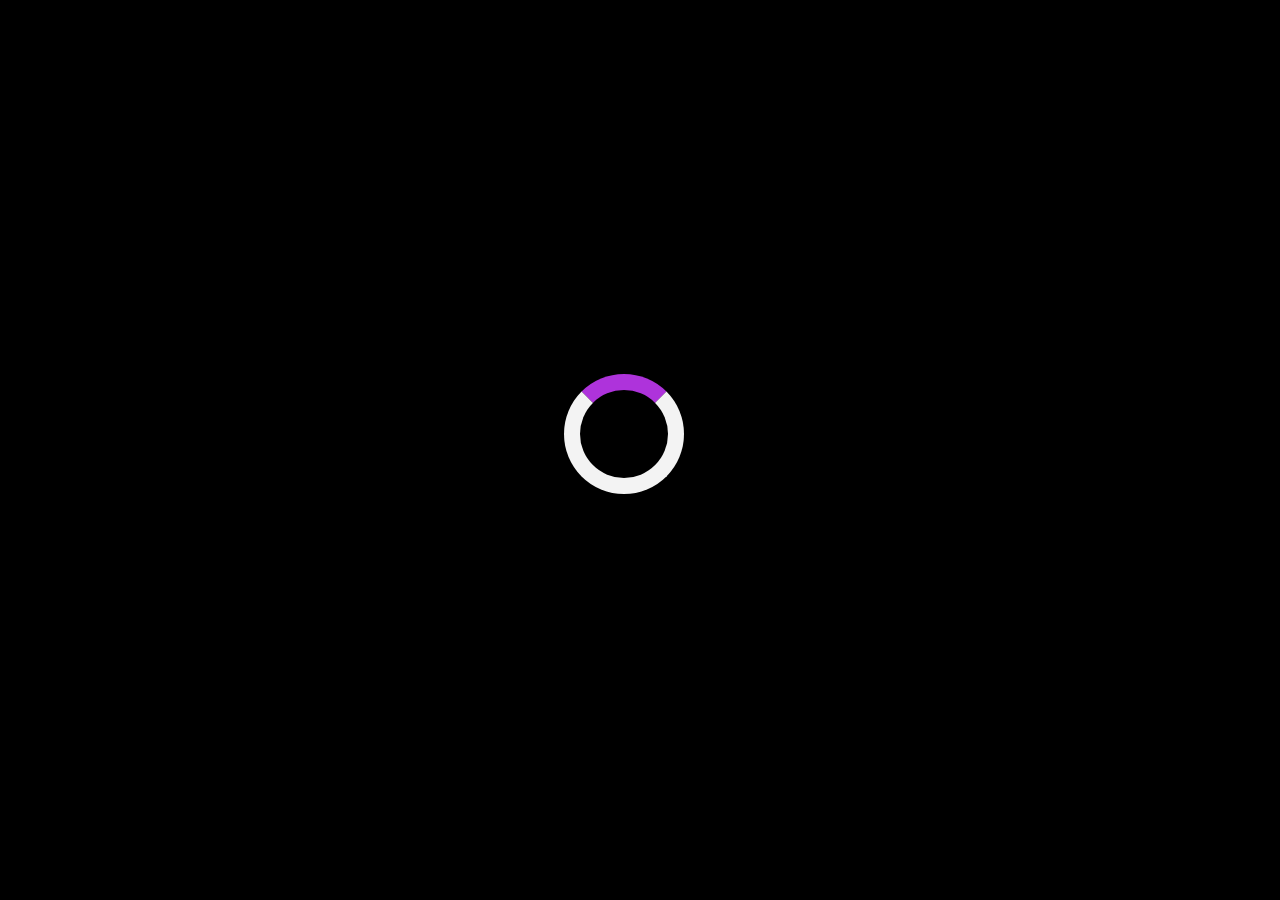
<file: index.html>
<!DOCTYPE html>
<html>

<head>
  <meta charset="utf-8">
  <title>Disaster Relief</title>
  <link href="style.css" rel="stylesheet" type="text/css" />
  <link rel="icon" href="img_assets/logo.png" type="image/icon type">
  <meta name="description" content="Disaster Relief">
  <meta name="keywords" content="Disaster Relief">
  <meta name="viewport" content="width=device-width, initial-scale=1.0">
  <meta name="theme-color" content="#000000">
</head>

<body onload="myFunction()">
  <script src="script.js"></script>
  <div id="loader"></div>
  <div style="display:none;" id="html" class="animate-bottom">
    <header>
      <div id="myNav" class="overlay">
        <a href="javascript:void(0)" class="closebtn" onclick="closeNav()">&times;</a>
        <div class="overlay-content">
          <img src="img_assets/ecall.png" alt="Emergency Call" width="150" height="150">
          <h2 onclick="calpol()">Police - 100</h2>
          <h2 onclick="calfire()">Fire - 101</h2>
          <h2 onclick="calamb()">Ambulance - 102</h2>
          <h2 onclick="caldcu()">Disaster Control Unit - 108</h2>
        </div>
      </div>
      <div class="logo">
        <img src="img_assets/logo.png" width="60" height="60">
      </div>
      <div class="header">
        <h1><span>Disaster Relief !</span></h1>
      </div>
      <span class="nav" style="font-size:30px;cursor:pointer" onclick="openNav()"><img
          src="img_assets/emergencylogo.png" alt="Emergency" width="50" height="50"></span>
    </header>
    <main>
      <div class="image_holder">
      </div>
      <section class="main" style="margin-top: -20px;">
        <button class="open_map" style="float:right" onclick="openmap()"> <img src="img_assets/loca.webp" alt="Location" width="20" height="20" title="Your current location"></button>
        <h2>Relief Cards:</h2>
        
        <div class="emergency_holder">
          <div class="emergency_card" id="flood" onclick="flood()">
            <h2>Flood</h2>
          </div>
          <div class="emergency_card" id="earthq" onclick="earthq()">
            <h2>Earthquake</h2>
          </div>
          <div class="emergency_card" id="tsunami" onclick="tsunami()">
            <h2>Tsunami</h2>
          </div>
          <div class="emergency_card" id="wildfire" onclick="wildfire()">
            <h2>Wildfire</h2>
          </div>
          <div class="emergency_card" id="hurricane" onclick="hurricane()">
            <h2>Hurricane</h2>
          </div>
          <div class="emergency_card" id="drought" onclick="drought()">
            <h2>Drought</h2>
          </div>
          <div class="emergency_card" id="tornado" onclick="tornado()">
            <h2>Tornado</h2>
          </div>
          <div class="emergency_card" id="volcano" onclick="volcano()">
            <h2>Volcano</h2>
          </div>
          <div class="emergency_card" id="accidents" onclick="accidents()">
            <h2>Accidents</h2>
          </div>
          <div class="emergency_card" id="fire" onclick="fire()">
            <h2>Fire</h2>
          </div>
          <div class="emergency_card" id="terrorist_atk" onclick="terrorist_atk()">
            <h2>Terrorist Attack</h2>
          </div>
          <div class="emergency_card" id="landslides" onclick="landslides()">
            <h2>Landslides</h2>
          </div>
        </div>
        <div class="pandemic_card" id="pandemic" onclick="pandemic()">
          <h2>Pandemic</h2>
        </div>
      </section>
    </main>
    <footer>
      <div class="footer">
        <p>&copy; 2024 <a href="https://kirannandi896.github.io/mydetails/portfolio.html">Kiran Nandi</a> - GDSC Nirman 2.0 Project</p>
      </div>
    </footer>
  </div>
</body>

</html>
</file>
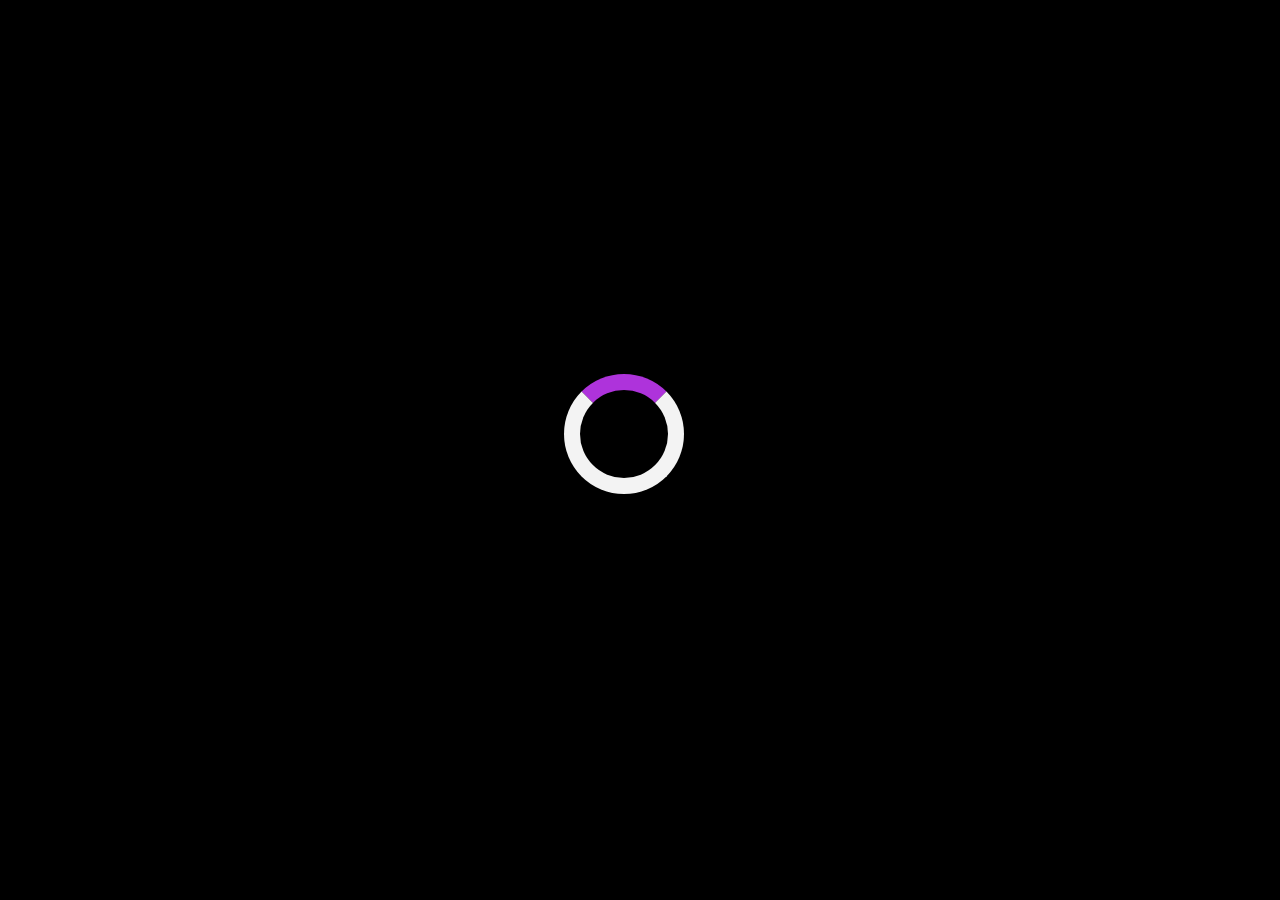
<file: accidents/accidents.html>
<!DOCTYPE html>
<html lang="en">

<head>
  <meta charset="utf-8">
  <link rel="icon" href="../img_assets/logo.png" type="image/icon type">
  <meta name="description" content="Disaster Relief">
  <meta name="keywords" content="Disaster Relief">
  <meta name="viewport" content="width=device-width, initial-scale=1.0">
  <meta name="theme-color" content="#000000">
  <link href="../style.css" rel="stylesheet" type="text/css" />
  <link href="accidents.css" rel="stylesheet" type="text/css" />
  <title>Accidents</title>
</head>

<body onload="myFunction()">
  <script src="../script.js"></script>
  <div id="loader"></div>
  <div style="display:none;" id="html" class="animate-bottom">
    <header>
      <div id="myNav" class="overlay">
        <a href="javascript:void(0)" class="closebtn" onclick="closeNav()">&times;</a>
        <div class="overlay-content">
          <img src="../img_assets/ecall.png" alt="Emergency Call" width="150" height="150">
          <h2 onclick="calpol()">Police - 100</h2>
          <h2 onclick="calfire()">Fire - 101</h2>
          <h2 onclick="calamb()">Ambulance - 102</h2>
          <h2 onclick="caldcu()">Disaster Control Unit - 108</h2>
        </div>
      </div>
      <div class="back">
        <img src="../img_assets/back.png" alt="Back" width="50" height="50" onclick="history.back()"
          style="float:left;cursor:pointer;filter:invert(1)">
      </div>
      <div class="header">
        <h1><span>Accidents!</span></h1>
      </div>
      <span class="nav" style="font-size:30px;cursor:pointer" onclick="openNav()"><img
          src="../img_assets/emergencylogo.png" alt="Emergency" width="50" height="50"></span>
    </header>
    <main>
      <div class="image_holder">
      </div>
      <section class="main">

        <!-- Add Content here-------------------------------------- -->

        <h1>Road Accident Preparedness Guide: Be Ready to React!</h1>

        <div class="emergency-banner">
          <h2>Stay Alert! Be Prepared to Respond to Road Accidents.</h2>
          <p>Knowing what to do in case of a road accident can make a big difference. This guide helps you be prepared
            to react safely and effectively.</p>
        </div>

        <h2>Before You Drive</h2>
        <ul>
          <li><b>Vehicle Maintenance:</b> Ensure your vehicle is in good working condition with regular maintenance. Check
            tire pressure, fluid levels, brakes, and lights.</li>
          <li><b>Seatbelts and Car Seats:</b> Always wear your seatbelt and ensure all passengers are buckled up. Use
            appropriate car seats for children.</li>
          <li><b>Be Alert:</b> Avoid distractions while driving. Put your phone away and avoid eating or drinking.</li>
          <li><b>Plan Your Route:</b> Choose familiar routes if possible and be aware of potential hazards like
            construction zones or bad weather.</li>
          <li><b>Emergency Kit:</b> Keep a basic emergency kit in your car with a first-aid kit, flashlight, jumper cables,
            non-perishable snacks, and bottled water.</li>
        </ul>

        <h2>If You Witness an Accident</h2>
        <ul>
          <li><b>Pull Over Safely:</b> If safe to do so, pull over to the side of the road, turn on your hazard lights, and
            maintain a safe distance from the accident scene.</li>
          <li><b>Check for Injuries:</b> Check on the people involved in the accident and see if anyone needs immediate
            medical attention.</li>
          <li><b>Call Emergency Services:</b> Call 911 or your local emergency number immediately. Provide details about
            the location and nature of the accident.</li>
          <li><b>Secure the Scene:</b> If possible, turn off hazard lights of vehicles involved to prevent further
            accidents. Use flares or reflective triangles (if available) to warn oncoming traffic.</li>
          <li><b>Do Not Move Injured People:</b> Unless they are in immediate danger, do not attempt to move seriously
            injured people. Wait for medical professionals to arrive.</li>
          <li><b>Cooperate with Authorities:</b> Provide your information to emergency responders and cooperate with their
            instructions.</li>
        </ul>
        <h2>After You Drive</h2>
        <ul>
          <li><b>Check for Injuries:</b> Check for injuries and seek medical attention if necessary.</li>
          <li><b>Check for Damage:</b> Assess the damage to your vehicle and prepare for any repairs or repairs needed.
          </li>
          <li><b>Call Emergency Services:</b> Call 911 or your local emergency number if you are in a vehicle and need
            immediate assistance.</li>
          <li><b>Secure the Scene:</b> Turn off hazard lights of vehicles involved to prevent further accidents. Use flares
            or reflective triangles (if available) to warn oncoming traffic.</li>
          <li><b>Do Not Move Injured People:</b> Unless they are in immediate danger, do not attempt to move seriously
            injured people. Wait for medical professionals to arrive.</li>
          <li><b>Cooperate with Authorities:</b> Provide your information to emergency responders and cooperate with their
            instructions.</li>
        </ul>
        <h2>Additional Resources</h2>
        <div class="resources">
          <p>For more information and resources, please visit:</p>
          <ul>
            <li><a
                href="https://www.roadsafety.org.uk/road-safety/road-accidents/road-accident-safety/road-accident-preparedness/">Road
                Safety UK</a> - UK Road Safety</li>
            <li><a
                href="https://www.roadsafety.org.uk/road-safety/road-accidents/road-accident-safety/road-accident-preparedness/">Road
                Safety UK</a> - UK Road Safety</li>
            <li><a
                href="https://www.roadsafety.org.uk/road-safety/road-accidents/road-accident-safety/road-accident-preparedness/">Road
                Safety UK</a> - UK Road Safety</li>
          </ul>
        </div>

      </section>
    </main>
    <footer>
      <div class="footer">
        <p>&copy; 2024 <a href="https://kirannandi896.github.io/mydetails/portfolio.html">Kiran Nandi</a> - GDSC Nirman 2.0 Project</p>
      </div>
    </footer>
  </div>
</body>

</html>
</file>
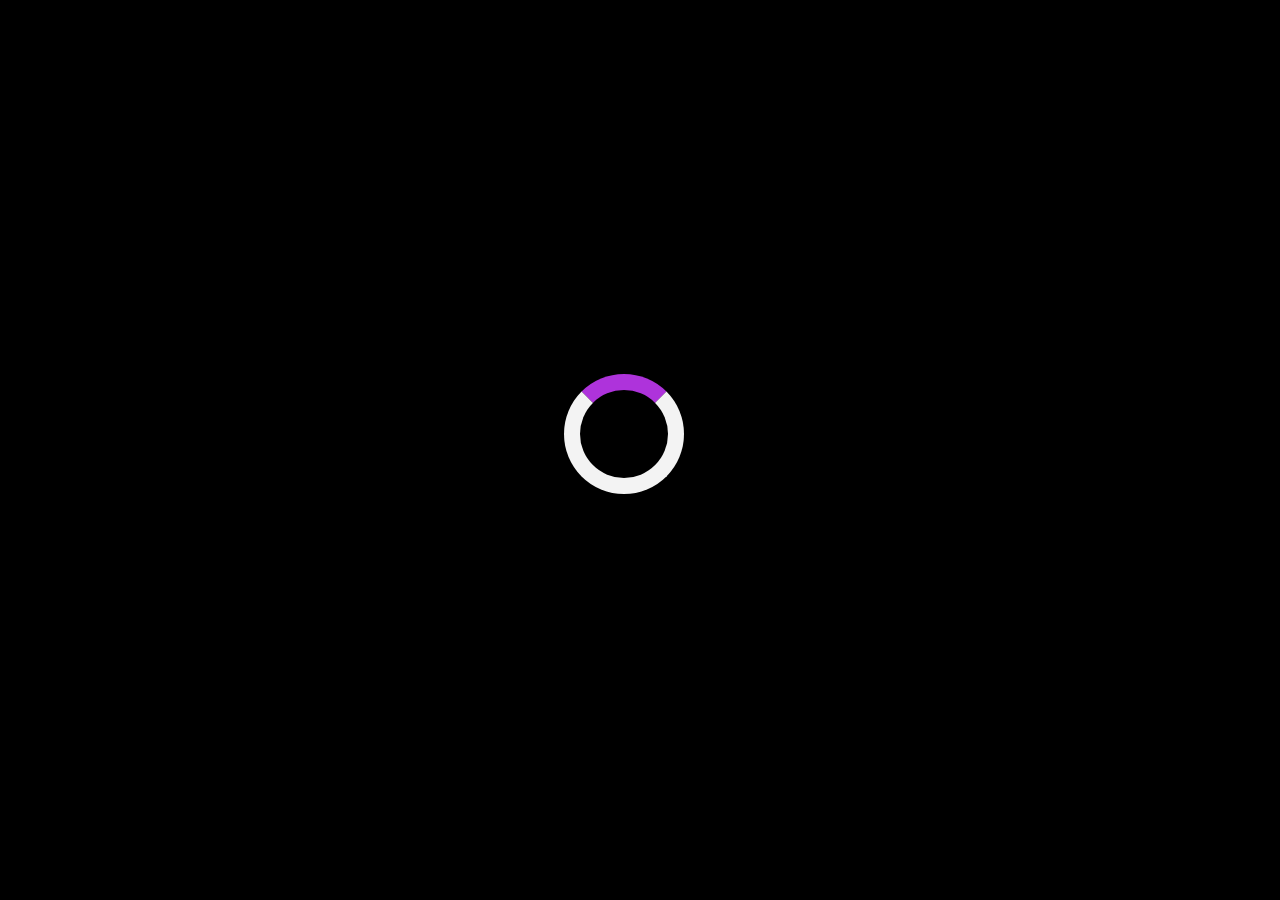
<file: drought/drought.html>
<!DOCTYPE html>
<html lang="en">

<head>
  <meta charset="utf-8">
  <link rel="icon" href="../img_assets/logo.png" type="image/icon type">
  <meta name="description" content="Disaster Relief">
  <meta name="keywords" content="Disaster Relief">
  <meta name="viewport" content="width=device-width, initial-scale=1.0">
  <meta name="theme-color" content="#000000">
  <link href="../style.css" rel="stylesheet" type="text/css" />
  <link href="drought.css" rel="stylesheet" type="text/css" />
  <title>Drought</title>
</head>

<body onload="myFunction()">
  <script src="../script.js"></script>
  <div id="loader"></div>
  <div style="display:none;" id="html" class="animate-bottom">
    <header>
      <div id="myNav" class="overlay">
        <a href="javascript:void(0)" class="closebtn" onclick="closeNav()">&times;</a>
        <div class="overlay-content">
          <img src="../img_assets/ecall.png" alt="Emergency Call" width="150" height="150">
          <h2 onclick="calpol()">Police - 100</h2>
          <h2 onclick="calfire()">Fire - 101</h2>
          <h2 onclick="calamb()">Ambulance - 102</h2>
          <h2 onclick="caldcu()">Disaster Control Unit - 108</h2>
        </div>
      </div>
      <div class="back">
        <img src="../img_assets/back.png" alt="Back" width="50" height="50" onclick="history.back()"
          style="float:left;cursor:pointer;filter:invert(1)">
      </div>
      <div class="header">
        <h1><span>Drought!</span></h1>
      </div>
      <span class="nav" style="font-size:30px;cursor:pointer" onclick="openNav()"><img
          src="../img_assets/emergencylogo.png" alt="Emergency" width="50" height="50"></span>
    </header>
    <main>
      <div class="image_holder">
      </div>
      <section class="main">

        <!-- Add Content here-------------------------------------- -->

        <h1>Drought Preparedness Guide</h1>

        <div class="emergency-banner">
          <h2>Conserve Water! Drought Conditions in Effect.</h2>
          <p>Take steps now to reduce your water use and help mitigate the effects of drought.</p>
        </div>

        <h2>Water Conservation Tips</h2>
        <ul class="checklist">
          <li><b>Fix leaky faucets and toilets:</b> Even a small leak can waste gallons of water over time.</li>
          <li><b>Shorten showers:</b> Aim for shorter showers to reduce water usage.</li>
          <li>Turn off the faucet while brushing your teeth or shaving.</li>
          <li>Only run washing machines and dishwashers when they are full.</li>
          <li>Water your lawn and plants only when necessary, and early in the morning or evening to minimize
            evaporation.</li>
          <li><b>Use a broom instead of a hose to clean driveways and sidewalks.</b></li>
          <li><b>Install low-flow showerheads and faucet aerators to reduce water usage.</b></li>
          <li><b>Consider collecting rainwater for watering plants.</b></li>
        </ul>

        <h2>Additional Tips</h2>
        <ul class="checklist">
          <li><b>Be informed:</b> Stay updated on local water restrictions and drought conditions.</li>
          <li><b>Spread awareness:</b> Encourage your family, friends, and neighbors to conserve water.</li>
          <li><b>Consider drought-resistant landscaping:</b> Choose plants that require less water.</li>
          <li><b>Mulch your plants:</b> Mulch helps retain moisture in the soil.</li>
        </ul>

        <h2>Important Information</h2>
        <ul>
          <li>Droughts can have a significant impact on agriculture, water supplies, and ecosystems.</li>
          <li>Conserving water now can help mitigate the effects of drought and ensure a sustainable water supply for
            the future.</li>
        </ul>

        <h2>Additional Resources</h2>
        <div class="resources">
          <p>For more information and resources, please visit:</p>
          <ul>
            <li><a href="https://www.epa.gov/waterpolicy/drought">EPA: Drought</a></li>
            <li><a href="https://www.epa.gov/waterpolicy/drought-prevention">EPA: Drought Prevention</a></li>
            <li><a href="https://www.epa.gov/waterpolicy/drought-mitigation">EPA: Drought Mitigation</a></li>
            <li><a href="https://www.epa.gov/waterpolicy/drought-response">EPA: Drought Response</a></li>
          </ul>
        </div>

      </section>
    </main>
    <footer>
      <div class="footer">
        <p>&copy; 2024 <a href="https://kirannandi896.github.io/mydetails/portfolio.html">Kiran Nandi</a> - GDSC Nirman 2.0 Project</p>
      </div>
    </footer>
  </div>
</body>

</html>
</file>
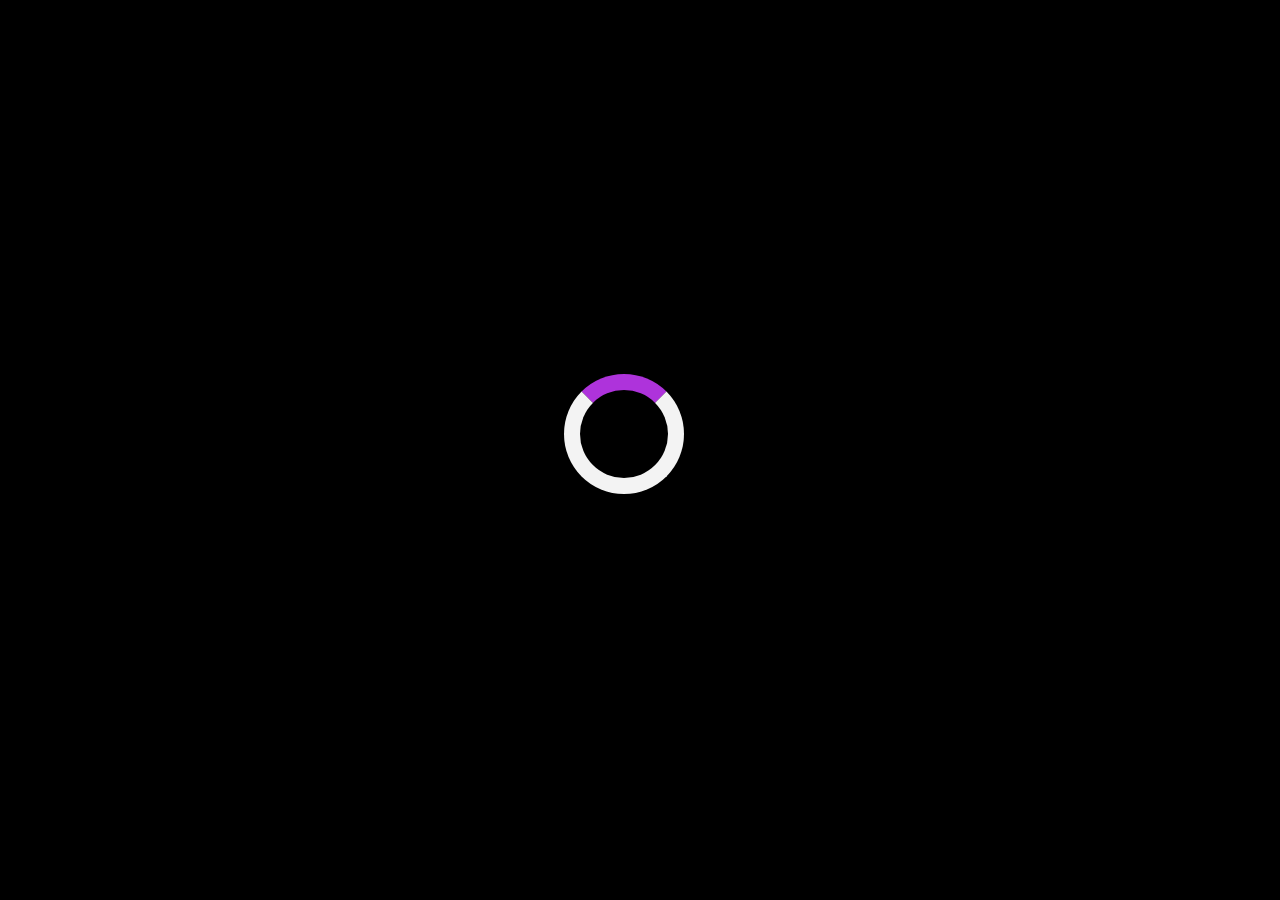
<file: earthq/earthq.html>
<!DOCTYPE html>
<html lang="en">

<head>
  <meta charset="utf-8">
  <link rel="icon" href="../img_assets/logo.png" type="image/icon type">
  <meta name="description" content="Disaster Relief">
  <meta name="keywords" content="Disaster Relief">
  <meta name="viewport" content="width=device-width, initial-scale=1.0">
  <meta name="theme-color" content="#000000">
  <link href="../style.css" rel="stylesheet" type="text/css" />
  <link href="earthq.css" rel="stylesheet" type="text/css" />
  <title>Earthquake</title>
</head>

<body onload="myFunction()">
  <script src="../script.js"></script>
  <div id="loader"></div>
  <div style="display:none;" id="html" class="animate-bottom">
    <header>
      <div id="myNav" class="overlay">
        <a href="javascript:void(0)" class="closebtn" onclick="closeNav()">&times;</a>
        <div class="overlay-content">
          <img src="../img_assets/ecall.png" alt="Emergency Call" width="150" height="150">
          <h2 onclick="calpol()">Police - 100</h2>
          <h2 onclick="calfire()">Fire - 101</h2>
          <h2 onclick="calamb()">Ambulance - 102</h2>
          <h2 onclick="caldcu()">Disaster Control Unit - 108</h2>
        </div>
      </div>
      <div class="back">
        <img src="../img_assets/back.png" alt="Back" width="50" height="50" onclick="history.back()"
          style="float:left;cursor:pointer;filter:invert(1)">
      </div>
      <div class="header">
        <h1><span>Earthquake!</span></h1>
      </div>
      <span class="nav" style="font-size:30px;cursor:pointer" onclick="openNav()"><img
          src="../img_assets/emergencylogo.png" alt="Emergency" width="50" height="50"></span>
    </header>
    <main>
      <div class="image_holder">
      </div>
      <section class="main">

        <!-- Add Content here-------------------------------------- -->
        <h1>Earthquake Preparedness Guide</h1>

        <div class="emergency-banner">
          <h2>Be Prepared! Earthquakes Can Happen Anytime.</h2>
          <p>Take steps now to protect yourself and your loved ones during an earthquake.</p>
        </div>

        <h2>Before an Earthquake</h2>
        <ul class="checklist">
          <li><b>Create a Home Earthquake Plan:</b> Discuss earthquake safety procedures with your family and practice
            dropping, covering, and holding on.</li>
          <li><b>Secure Heavy Objects:</b> Anchor furniture, bookcases, and other heavy objects to walls to prevent them
            from falling.</li>
          <li><b>Assemble an Emergency Kit:</b> Prepare a kit with essentials like food, water, first-aid supplies,
            flashlight, and radio. Consider including a whistle to signal for help and a dust mask for dust after the
            earthquake.</li>
          <li><b>Identify Safe Zones:</b> Locate safe areas under sturdy furniture or doorways away from windows and
            hanging objects.</li>
          <li><b>Learn to Shut Off Utilities:</b> Know how to turn off gas, water, and electricity in case of damage.
          </li>
        </ul>

        <h2>During an Earthquake</h2>
        <ul class="checklist">
          <li><b>Drop, Cover, and Hold On:</b> If you feel the ground shaking, drop to the ground immediately, take
            cover under a sturdy object, and hold on until the shaking stops.</li>
          <li><b>Stay Indoors:</b> If you are indoors, stay inside and stay away from windows and outside walls.</li>
          <li><b>Move Away from Furniture:</b> If you are unable to get under something sturdy, move away from furniture
            that could fall on you.</li>
          <li><b>Do Not Use Elevators:</b> Take stairs if possible, elevators may not function during or after an
            earthquake.</li>
        </ul>

        <h2>After an Earthquake</h2>
        <ul class="checklist">
          <li><b>Check for Injuries:</b> Attend to yourself and others who may be injured.</li>
          <li><b>Be Aware of Aftershocks:</b> Expect aftershocks, which can be smaller earthquakes that follow the main
            quake.</li>
          <li><b>Listen to Authorities:</b> Follow instructions from emergency personnel and stay informed about the
            situation.</li>
          <li><b>Check for Damage:</b> Assess the damage to your home and surroundings. Do not enter a building if you
            are unsure of the damage.</li>
          <li><b>Call for Help:</b> If you are in a building, call for help immediately.</li>
        </ul>
        <h2>Additional Resources</h2>
        <div class="resources">
          <p>For more information and resources, please visit:</p>
          <ul>
            <li><a href="https://www.usgs.gov/programs/earthquake-hazards/earthquake-safety-preparedness">USGS
                Earthquake Safety Preparedness</a> - U.S. Geological Survey</li>
            <li><a
                href="https://www.redcross.org/get-help/how-to-prepare-for-an-earthquake/earthquake-safety-preparedness.html">Red
                Cross Earthquake Safety Preparedness</a> - Red Cross</li>
            <li><a
                href="https://www.seismology.org/seismology/seismology-basics/earthquake-safety-preparedness.html">Seismology
                Earthquake Safety Preparedness</a> - Seismology</li>
          </ul>
        </div>

      </section>
    </main>
    <footer>
      <div class="footer">
        <p>&copy; 2024 <a href="https://kirannandi896.github.io/mydetails/portfolio.html">Kiran Nandi</a> - GDSC Nirman 2.0 Project</p>
      </div>
    </footer>
  </div>
</body>

</html>
</file>
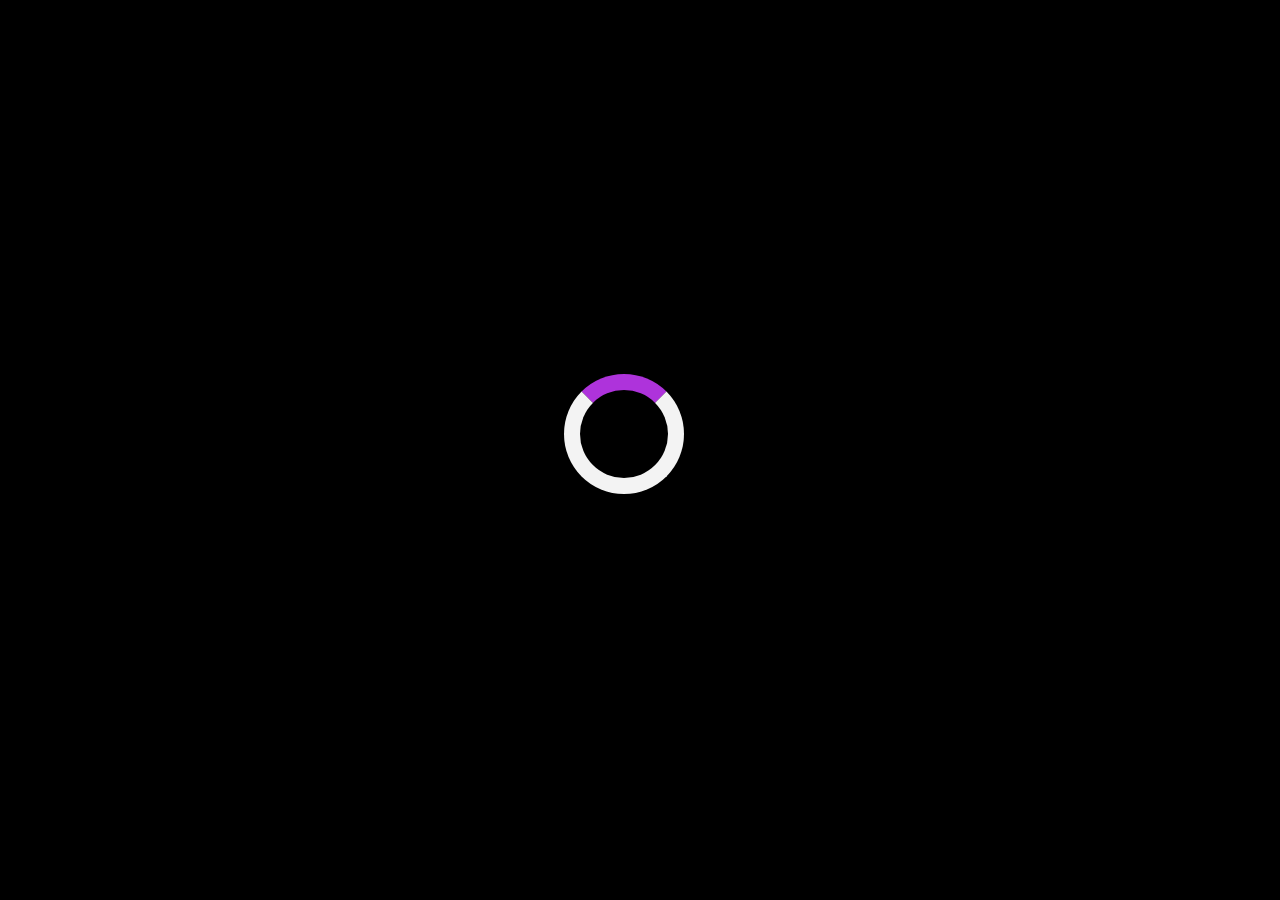
<file: fire/fire.html>
<!DOCTYPE html>
<html lang="en">

<head>
  <meta charset="utf-8">
  <link rel="icon" href="../img_assets/logo.png" type="image/icon type">
  <meta name="description" content="Disaster Relief">
  <meta name="keywords" content="Disaster Relief">
  <meta name="viewport" content="width=device-width, initial-scale=1.0">
  <meta name="theme-color" content="#000000">
  <link href="../style.css" rel="stylesheet" type="text/css" />
  <link href="fire.css" rel="stylesheet" type="text/css" />
  <title>Fire</title>
</head>

<body onload="myFunction()">
  <script src="../script.js"></script>
  <div id="loader"></div>
  <div style="display:none;" id="html" class="animate-bottom">
    <header>
      <div id="myNav" class="overlay">
        <a href="javascript:void(0)" class="closebtn" onclick="closeNav()">&times;</a>
        <div class="overlay-content">
          <img src="../img_assets/ecall.png" alt="Emergency Call" width="150" height="150">
          <h2 onclick="calpol()">Police - 100</h2>
          <h2 onclick="calfire()">Fire - 101</h2>
          <h2 onclick="calamb()">Ambulance - 102</h2>
          <h2 onclick="caldcu()">Disaster Control Unit - 108</h2>
        </div>
      </div>
      <div class="back">
        <img src="../img_assets/back.png" alt="Back" width="50" height="50" onclick="history.back()"
          style="float:left;cursor:pointer;filter:invert(1)">
      </div>
      <div class="header">
        <h1><span>Fire!</span></h1>
      </div>
      <span class="nav" style="font-size:30px;cursor:pointer" onclick="openNav()"><img
          src="../img_assets/emergencylogo.png" alt="Emergency" width="50" height="50"></span>
    </header>
    <main>
      <div class="image_holder">
      </div>
      <section class="main">

        <!-- Add Content here-------------------------------------- -->

        <h1>Fire Safety and Preparedness Guide: Be Ready to React!</h1>

        <div class="emergency-banner">
          <h2>Know Your Risks! Be Prepared for a Fir</b></h2>
          <p>A fire can happen quickly. This guide helps you be prepared to prevent fires and react safely if one
            occurs.
          </p>
        </div>

        <h2>Fire Prevention Tips</h2>
        <ul>
          <li><b>Smoke Alarms:</b> Install smoke alarms on every level of your home and outside sleeping areas. Test them
            monthly and replace batteries annually.</li>
          <li><b>Fire Escape Plan:</b> Develop a fire escape plan with your family and practice it regularly. Identify two
            escape routes from each room.</li>
          <li><b>Cooking Safety:</b> Stay in the kitchen while cooking and never leave unattended food on the stove. Clean
            grease spills immediately.</li>
          <li><b>Electrical Safety:</b> Avoid overloading electrical outlets and use surge protectors for electronics.
            Don't
            leave phone chargers plugged in for extended periods.</li>
          <li><b>Flammable Materials:</b> Store flammable liquids and chemicals safely away from heat sources. Keep
            flammable
            materials like matches and lighters out of reach of children.</li>
          <li><b>Heating Safety:</b> Have your heating system inspected and serviced regularly. Keep flammable materials
            away
            from heaters and fireplaces.</li>
        </ul>

        <h2>In Case of Fire</h2>
        <ul>
          <li><b>Activate the Alarm:</b> If the smoke alarm sounds, evacuate immediately. Don't waste time investigating.
          </li>
          <li><b>Get Out Safely:</b> Follow your pre-planned escape route. Feel doors before opening them. If hot, use your
            alternate escape route.</li>
          <li><b>Close Doors Behind You:</b> Close doors behind you as you evacuate to slow the spread of fire and smoke.
          </li>
          <li><b>Meet at Designated Location:</b> Once outside, meet at your designated meeting place away from the burning
            building.</li>
          <li><b>Call 911:</b> Once everyone is safely out, call 911 or your local emergency number from a safe location.
          </li>
          <li><b>Never Re-enter a Burning Building:</b> Do not go back inside for any reason. Wait for firefighters to
            arrive.</li>
        </ul>

        <h2>Additional Resources</h2>
        <div class="resources">
          <p>For more information and resources, please visit:</p>
          <ul>
            <li><a style="color:orangered" href="https://www.fire.ca.gov/emergency/fire-safety-and-preparedness-guide"
                target="_blank">Fire
                Safety and Preparedness Guide</a></li>
          </ul>
        </div>
      </section>
    </main>
    <footer>
      <div class="footer">
        <p>&copy; 2024 <a href="https://kirannandi896.github.io/mydetails/portfolio.html">Kiran Nandi</a> - GDSC Nirman 2.0 Project</p>
      </div>
    </footer>
  </div>
</body>

</html>
</file>
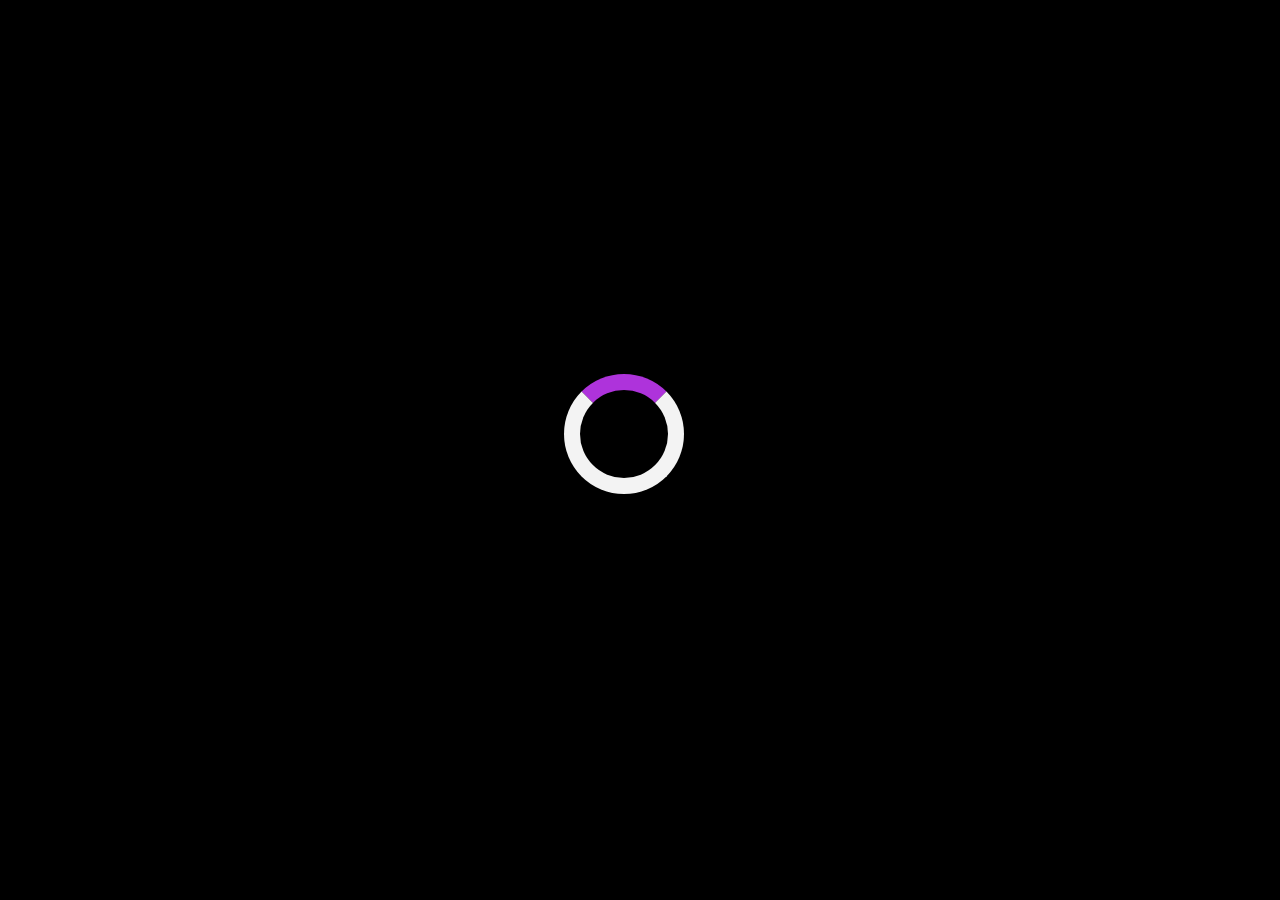
<file: flood/flood.html>
<!DOCTYPE html>
<html lang="en">

<head>
  <meta charset="utf-8">
  <link rel="icon" href="../img_assets/logo.png" type="image/icon type">
  <meta name="description" content="Disaster Relief">
  <meta name="keywords" content="Disaster Relief">
  <meta name="viewport" content="width=device-width, initial-scale=1.0">
  <meta name="theme-color" content="#000000">
  <link href="../style.css" rel="stylesheet" type="text/css" />
  <link href="flood.css" rel="stylesheet" type="text/css" />
  <title>Flood</title>
</head>

<body onload="myFunction()">
  <script src="../script.js"></script>
  <div id="loader"></div>
  <div style="display:none;" id="html" class="animate-bottom">
    <header>
      <div id="myNav" class="overlay">
        <a href="javascript:void(0)" class="closebtn" onclick="closeNav()">&times;</a>
        <div class="overlay-content">
          <img src="../img_assets/ecall.png" alt="Emergency Call" width="150" height="150">
          <h2 onclick="calpol()">Police - 100</h2>
          <h2 onclick="calfire()">Fire - 101</h2>
          <h2 onclick="calamb()">Ambulance - 102</h2>
          <h2 onclick="caldcu()">Disaster Control Unit - 108</h2>
        </div>
      </div>
      <div class="back">
        <img src="../img_assets/back.png" alt="Back" width="50" height="50" onclick="history.back()"
          style="float:left;cursor:pointer;filter:invert(1)">
      </div>
      <div class="header">
        <h1><span>Flood!</span></h1>
      </div>
      <span class="nav" style="font-size:30px;cursor:pointer" onclick="openNav()"><img
          src="../img_assets/emergencylogo.png" alt="Emergency" width="50" height="50"></span>
    </header>
    <main>
      <div class="image_holder">
      </div>
      <section class="main">
        <h1>Flood Evacuation Guide</h1>

        <div class="emergency-banner">
          <h2>Attention! Flood Warning in Effect!</h2>
          <p>Please follow these guidelines to ensure your safety during the evacuation.</p>
        </div>

        <h2>What to Take With You</h2>
        <ul class="checklist">
          <li><b>Essentials:</b>
            <ul>
              <li>Identification documents (ID, passport, etc.)</li>
              <li>Medications (enough for at least 3 days)</li>
              <li>Cash and credit cards</li>
              <li>Cell phone and charger (portable charger if possible)</li>
            </ul>
          </li>
          <li><b>Clothing and Supplies:</b>
            <ul>
              <li>Sturdy shoes and waterproof boots (if possible)</li>
              <li>Change of clothes for several days</li>
              <li>Blanket or sleeping bag</li>
              <li>Flashlight and batteries</li>
              <li>First-aid kit</li>
              <li>Personal hygiene items</li>
            </ul>
          </li>
          <li class="important"><b>Important Documents:</b> Copies of insurance policies, medical records, etc. (in a
            waterproof container)</li>
          <li><b>For Pets:</b> Food, water, leash, crate (if available)</li>
        </ul>

        <h2>Important Information</h2>
        <ul>
          <li>Follow the instructions of local authorities.</li>
          <li>Do not drive through flooded areas. "Turn Around, Don't Drown!"</li>
          <li>Stay away from power lines and electrical equipment.</li>
          <li>Listen to local news and emergency broadcasts for updates.</li>
        </ul>

        <h2>Additional Resources</h2>
        <div class="resources">
          <p>For more information and resources, please visit:</p>
          <ul>
            <li><a href="https://www.ready.gov/floods">Ready.gov: Floods</a></li>
            <li><a
                href="https://www.redcross.org/get-help/how-to-prepare-for-emergencies/types-of-emergencies/flood.html">American
                Red Cross: Flood Safety</a></li>
            <li><a
                href="https://www.redcross.org/get-help/how-to-prepare-for-emergencies/types-of-emergencies/flood.html">National
                Red Cross: Flood Safety</a></li>
          </ul>
        </div>
      </section>
    </main>
    <footer>
      <div class="footer">
        <p>&copy; 2024 <a href="https://kirannandi896.github.io/mydetails/portfolio.html">Kiran Nandi</a> - GDSC Nirman 2.0 Project</p>
      </div>
    </footer>
  </div>
</body>

</html>
</file>
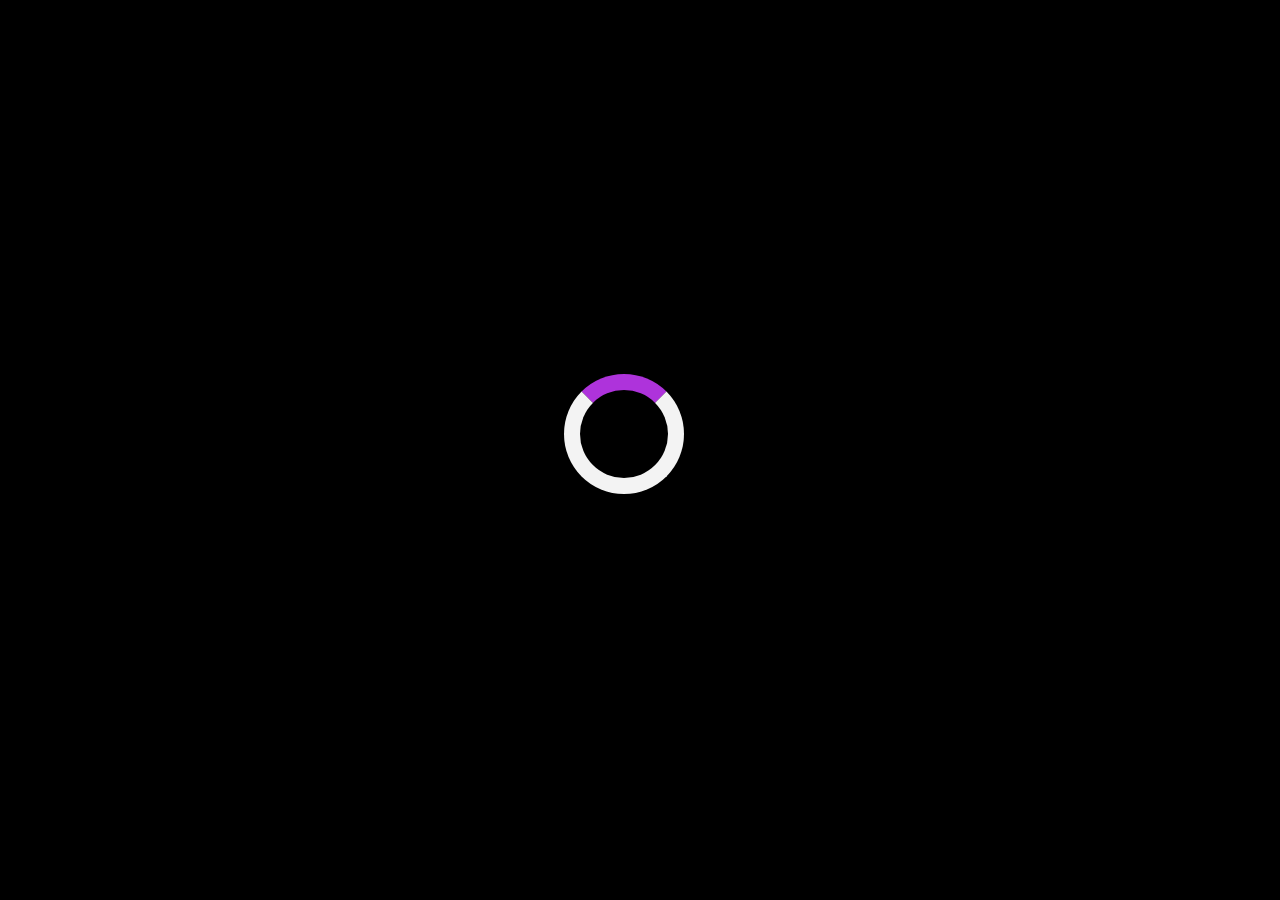
<file: hurricane/hurricane.html>
<!DOCTYPE html>
<html lang="en">

<head>
  <meta charset="utf-8">
  <link rel="icon" href="../img_assets/logo.png" type="image/icon type">
  <meta name="description" content="Disaster Relief">
  <meta name="keywords" content="Disaster Relief">
  <meta name="viewport" content="width=device-width, initial-scale=1.0">
  <meta name="theme-color" content="#000000">
  <link href="../style.css" rel="stylesheet" type="text/css" />
  <link href="hurricane.css" rel="stylesheet" type="text/css" />
  <title>Hurricane</title>
</head>

<body onload="myFunction()">
  <script src="../script.js"></script>
  <div id="loader"></div>
  <div style="display:none;" id="html" class="animate-bottom">
    <header>
      <div id="myNav" class="overlay">
        <a href="javascript:void(0)" class="closebtn" onclick="closeNav()">&times;</a>
        <div class="overlay-content">
          <img src="../img_assets/ecall.png" alt="Emergency Call" width="150" height="150">
          <h2 onclick="calpol()">Police - 100</h2>
          <h2 onclick="calfire()">Fire - 101</h2>
          <h2 onclick="calamb()">Ambulance - 102</h2>
          <h2 onclick="caldcu()">Disaster Control Unit - 108</h2>
        </div>
      </div>
      <div class="back">
        <img src="../img_assets/back.png" alt="Back" width="50" height="50" onclick="history.back()"
          style="float:left;cursor:pointer;filter:invert(1)">
      </div>
      <div class="header">
        <h1><span>Hurricane!</span></h1>
      </div>
      <span class="nav" style="font-size:30px;cursor:pointer" onclick="openNav()"><img
          src="../img_assets/emergencylogo.png" alt="Emergency" width="50" height="50"></span>
    </header>
    <main>
      <div class="image_holder">
      </div>
      <section class="main">

        <!-- Add Content here-------------------------------------- -->

        <h1>Hurricane Preparedness Guide</h1>

        <div class="emergency-banner">
          <h2>Attention! Hurricane Warning in Effect!</h2>
          <p>A hurricane may be approaching your area. Be prepared to evacuate or take shelter.</p>
        </div>

        <h2>Before a Hurricane</h2>
        <ul class="checklist">
          <li><b>Develop a Hurricane Plan:</b> Discuss evacuation plans, shelter locations, and communication strategies
            with your family.</li>
          <li><b>Know Your Evacuation Zone:</b> Identify your evacuation zone and have a plan for leaving quickly if
            necessary.</li>
          <li><b>Assemble an Emergency Kit:</b> Prepare an emergency kit with non-perishable food (enough for at least 3
            days), bottled water (one gallon per person per day), first-aid supplies, medications, flashlight,
            batteries, battery-powered radio, and sanitation supplies.</li>
          <li><b>Secure Your Home:</b> Board up windows with plywood or hurricane shutters. Secure loose outdoor furniture
            and bring in any decorations or items that could become projectiles in high winds.</li>
          <li><b>Fill Your Car's Gas Tank:</b> Ensure your car has a full gas tank in case you need to evacuate.</li>
          <li><b>Stay Informed:</b> Monitor weather reports and warnings from local authorities.</li>
        </ul>

        <h2>During a Hurricane</h2>
        <ul class="checklist">
          <li><b>Follow Evacuation Orders:</b> If you are instructed to evacuate, leave immediately. Do not delay.</li>
          <li><b>Stay Indoors:</b> If you are not evacuating, stay indoors on the lowest floor in an interior room away
            from windows and doors.</li>
          <li><b>Stay Away from Windows:</b> Flying debris can cause serious injury. Do not go outside to look at the
            storm.</li>
          <li><b>Turn Off Utilities:</b> If safe to do so, turn off gas, water, and electricity at the main valves.</li>
          <li><b>Listen to Local Authorities:</b> Stay informed about the situation and follow instructions from emergency
            personnel.</li>
        </ul>

        <h2>After a Hurricane</h2>
        <ul class="checklist">
          <li><b>Stay Away from Downed Power Lines:</b> Downed power lines can be extremely dangerous. Do not touch them.
          </li>
          <li><b>Be Aware of Carbon Monoxide Poisoning:</b> Only use generators outdoors and away from windows.</li>
          <li><b>Check for Injuries:</b> Attend to yourself and others who may be injured.</li>
          <li><b>Call for Help:</b> If you are in a building, call for help immediately.</li>
          <li><b>Check for Damage:</b> Assess the damage to your home and surroundings. Do not enter a building if you are
            unsure of the damage.</li>
        </ul>
        <h2>Additional Resources</h2>
        <div class="resources">
          <p>For more information and resources, please visit:</p>
          <ul>
            <li><a href="https://www.usgs.gov/hurricanes">USGS Hurricane Information</a> - U.S. Geological Survey</li>
            <li><a
                href="https://www.redcross.org/get-help/how-to-prepare-for-a-hurricane/hurricane-safety-preparedness.html">Red
                Cross Hurricane Safety Preparedness</a> - Red Cross</li>
            <li><a
                href="https://www.seismology.org/seismology/seismology-basics/hurricane-safety-preparedness.html">Seismology
                Hurricane Safety Preparedness</a> - Seismology</li>
          </ul>
        </div>

      </section>
    </main>
    <footer>
      <div class="footer">
        <p>&copy; 2024 <a href="https://kirannandi896.github.io/mydetails/portfolio.html">Kiran Nandi</a> - GDSC Nirman 2.0 Project</p>
      </div>
    </footer>
  </div>
</body>

</html>
</file>
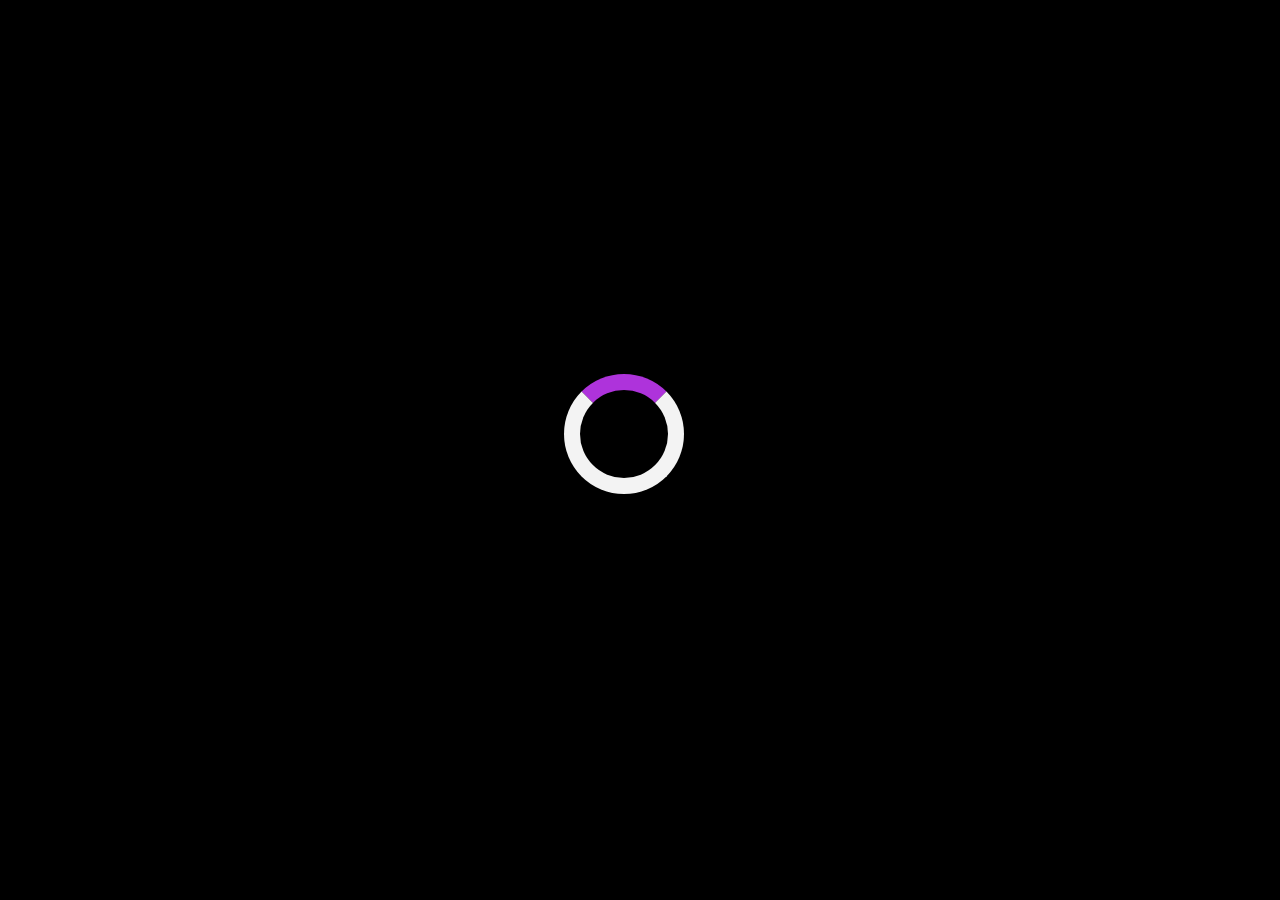
<file: landslides/landslides.html>
<!DOCTYPE html>
<html lang="en">

<head>
  <meta charset="utf-8">
  <link rel="icon" href="../img_assets/logo.png" type="image/icon type">
  <meta name="description" content="Disaster Relief">
  <meta name="keywords" content="Disaster Relief">
  <meta name="viewport" content="width=device-width, initial-scale=1.0">
  <meta name="theme-color" content="#000000">
  <link href="../style.css" rel="stylesheet" type="text/css" />
  <link href="landslide.css" rel="stylesheet" type="text/css" />
  <title>Landslides</title>
</head>

<body onload="myFunction()">
  <script src="../script.js"></script>
  <div id="loader"></div>
  <div style="display:none;" id="html" class="animate-bottom">
    <header>
      <div id="myNav" class="overlay">
        <a href="javascript:void(0)" class="closebtn" onclick="closeNav()">&times;</a>
        <div class="overlay-content">
          <img src="../img_assets/ecall.png" alt="Emergency Call" width="150" height="150">
          <h2 onclick="calpol()">Police - 100</h2>
          <h2 onclick="calfire()">Fire - 101</h2>
          <h2 onclick="calamb()">Ambulance - 102</h2>
          <h2 onclick="caldcu()">Disaster Control Unit - 108</h2>
        </div>
      </div>
      <div class="back">
        <img src="../img_assets/back.png" alt="Back" width="50" height="50" onclick="history.back()"
          style="float:left;cursor:pointer;filter:invert(1)">
      </div>
      <div class="header">
        <h1><span>Landslides!</span></h1>
      </div>
      <span class="nav" style="font-size:30px;cursor:pointer" onclick="openNav()"><img
          src="../img_assets/emergencylogo.png" alt="Emergency" width="50" height="50"></span>
    </header>
    <main>
      <div class="image_holder">
      </div>
      <section class="main">

        <!-- Add Content here-------------------------------------- -->

        <body>
          <h1>Landslide Preparedness Guide: Be Ready to Move!</h1>

          <div class="emergency-banner">
            <h2>Know Your Risk! Be Prepared for Landslides!</h2>
            <p>Heavy rains, earthquakes, or volcanic eruptions can trigger landslides. This guide helps you prepare and
              take action to protect yourself and your family.</p>
          </div>

          <h2>Before a Landslide</h2>
          <ul>
            <li><b>Know Your Risk:</b> Identify if you live in an area prone to landslides. Check with your local
              authorities or a hazard map.</li>
            <li><b>Develop an Evacuation Plan:</b> Discuss escape routes and meeting locations with your family. Identify
              potential shelters.</li>
            <li><b>Prepare an Emergency Kit:</b> Assemble an emergency kit with non-perishable food (enough for at least 3
              days), bottled water (one gallon per person per day), first-aid supplies, medications, flashlight,
              batteries, whistle, sturdy shoes, and a dust mask.</li>
            <li><b>Be Aware of Warning Signs:</b> Look for signs of potential landslides like cracks in foundation walls,
              unusual water flow, or tilting trees. Monitor weather reports for heavy rain warnings.</li>
            <li><b>Clear Drainage Channels:</b> Keep drainage ditches and gutters around your home clear to prevent water
              buildup.</li>
            <li><b>Secure Loose Objects:</b> Secure outdoor furniture, grills, and other loose objects that could become
              projectiles during a landslide.</li>
          </ul>

          <h2>During a Landslide</h2>
          <ul>
            <li><b>Follow Evacuation Orders Immediately:</b> If you are instructed to evacuate, leave immediately. Do not
              delay.</li>
            <li><b>Move Uphill:</b> If you can't evacuate, move uphill away from the path of the landslide and out of any
              valleys or low-lying areas.</li>
            <li><b>Stay Away from Windows and Doors:</b> Take shelter inside a sturdy building away from windows and doors.
            </li>
            <li><b>Drop to the Ground:</b> If you are caught outdoors, drop to the ground and cover your head and neck with
              your arms.</li>
          </ul>

          <h2>After a Landslide</h2>
          <ul>
            <li><b>Stay Away from the Water:</b> If you are in a drainage channel, stay away from the water to prevent
              water buildup.</li>
            <li><b>Stay Away from the Drainage Channels:</b> If you are in a drainage channel, stay away from the drainage
              channels to prevent water buildup.</li>
            <li><b>Stay Away from the Emergency Kit:</b> If you are in a drainage channel, stay away from the emergency kit
              to prevent water buildup.</li>
            <li><b>Stay Away from the Evacuation Plan:</b> If you are in a drainage channel, stay away from the evacuation
              plan to prevent water buildup.</li>
          </ul>
          <h2>Additional Resources</h2>
          <div class="resources">
            <p>For more information and resources on landslides:</p>
            <ul>
              <li><a href="https://www.usgs.gov/programs/landslide-hazards">USGS Landslide Hazards</a></li>
              <li><a href="https://community.fema.gov/ProtectiveActions/s/article/Landslide">Federal Emergency
                  Management Agency (FEMA)</a></li>
              <li><a href="https://www.nps.gov/articles/landslide-hazards.htm">National Park Service (NPS)</a></li>
            </ul>
          </div>

      </section>
    </main>
    <footer>
      <div class="footer">
        <p>&copy; 2024 <a href="https://kirannandi896.github.io/mydetails/portfolio.html">Kiran Nandi</a> - GDSC Nirman 2.0 Project</p>
      </div>
    </footer>
  </div>
</body>

</html>
</file>
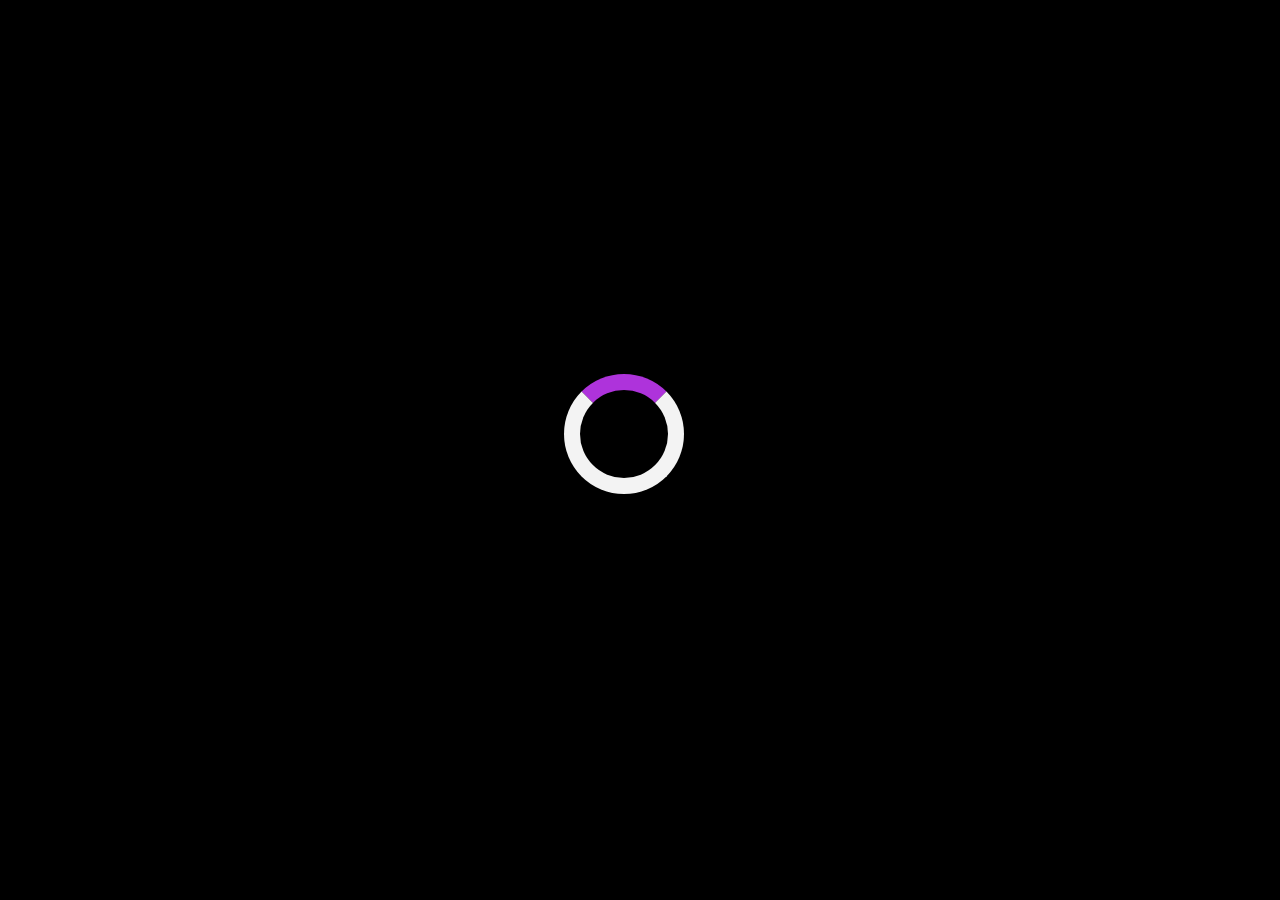
<file: pandemic/pandemic.html>
<!DOCTYPE html>
<html lang="en">

<head>
  <meta charset="utf-8">
  <link rel="icon" href="../img_assets/logo.png" type="image/icon type">
  <meta name="description" content="Disaster Relief">
  <meta name="keywords" content="Disaster Relief">
  <meta name="viewport" content="width=device-width, initial-scale=1.0">
  <meta name="theme-color" content="#000000">
  <link href="../style.css" rel="stylesheet" type="text/css" />
  <link href="pandemic.css" rel="stylesheet" type="text/css" />
  <title>Pandemic</title>
</head>

<body onload="myFunction()">
  <script src="../script.js"></script>
  <div id="loader"></div>
  <div style="display:none;" id="html" class="animate-bottom">
    <header>
      <div id="myNav" class="overlay">
        <a href="javascript:void(0)" class="closebtn" onclick="closeNav()">&times;</a>
        <div class="overlay-content">
          <img src="../img_assets/ecall.png" alt="Emergency Call" width="150" height="150">
          <h2 onclick="calpol()">Police - 100</h2>
          <h2 onclick="calfire()">Fire - 101</h2>
          <h2 onclick="calamb()">Ambulance - 102</h2>
          <h2 onclick="caldcu()">Disaster Control Unit - 108</h2>
        </div>
      </div>
      <div class="back">
        <img src="../img_assets/back.png" alt="Back" width="50" height="50" onclick="history.back()"
          style="float:left;cursor:pointer;filter:invert(1)">
      </div>
      <div class="header">
        <h1><span>Pandemic!</span></h1>
      </div>
      <span class="nav" style="font-size:30px;cursor:pointer" onclick="openNav()"><img
          src="../img_assets/emergencylogo.png" alt="Emergency" width="50" height="50"></span>
    </header>
    <main>
      <div class="image_holder">
      </div>
      <section class="main">

        <!-- Add Content here-------------------------------------- -->

        <h1>Pandemic Preparedness Guide: Stay Healthy and Informed</h1>

        <div class="emergency-banner">
          <h2>Protect Yourself and Your Family During a Pandemic.</h2>
          <p>A pandemic is a global outbreak of a new disease. This guide helps you understand how to stay healthy and
            informed during a pandemic.</p>
        </div>

        <h2>Preventative Measures:</h2>
        <ul>
          <li><b>Get Vaccinated (if available):</b> Vaccination is one of the most effective ways to prevent infectious
            diseases. Get vaccinated against recommended diseases and stay up-to-date on booster shots.</li>
          <li><b>Maintain Hygiene:</b> Wash your hands frequently with soap and water for at least 20 seconds. Practice
            good respiratory hygiene by coughing or sneezing into a tissue or your elbow.</li>
          <li><b>Avoid Close Contact with Sick People:</b> If someone is sick, avoid close contact and maintain a safe
            distance. Encourage sick individuals to stay home.</li>
          <li><b>Build a Healthy Immune System:</b> Eat a balanced diet, get enough sleep, and exercise regularly to
            support your immune system's strength.</li>
          <li><b>Stay Updated on Reliable Sources:</b> Stay informed about the pandemic situation from trusted public
            health agencies like the World Health Organization (WHO) or your local health department. Avoid relying on
            unverified information.</li>
        </ul>

        <h2>In Case of a Pandemic:</h2>
        <ul>
          <li><b>Follow Public Health Guidelines:</b> Adhere to recommended measures like social distancing, wearing masks
            (if necessary), and travel restrictions.</li>
          <li><b>Stock Up on Essentials:</b> Prepare a basic emergency kit with non-perishable food, bottled water,
            medications, and sanitation supplies to last for a short period if necessary.</li>
          <li><b>Stay Connected:</b> Maintain communication with family, friends, and healthcare providers. Check in with
            vulnerable individuals who may need assistance.</li>
          <li><b>Manage Stress:</b> Take care of your mental health during a stressful time. Practice relaxation
            techniques, maintain a healthy routine, and seek support if needed.</li>
        </ul>

        <h2>Additional Resources:</h2>
        <div class="resources">
          <p>For more information and resources, please visit:</p>
          <ul>
            <li><a href="https://www.who.int/emergencies/diseases/novel-coronavirus-2019" target="_blank">World Health
                Organization (WHO)</a></li>
            <li><a href="https://www.cdc.gov/coronavirus/2019-ncov/index.html" target="_blank">Centers for Disease
                Control and Prevention (CDC)</a></li>
          </ul>
        </div>

      </section>
    </main>
    <footer>
      <div class="footer">
        <p>&copy; 2024 <a href="https://kirannandi896.github.io/mydetails/portfolio.html">Kiran Nandi</a> - GDSC Nirman 2.0 Project</p>
      </div>
    </footer>
  </div>
</body>

</html>
</file>
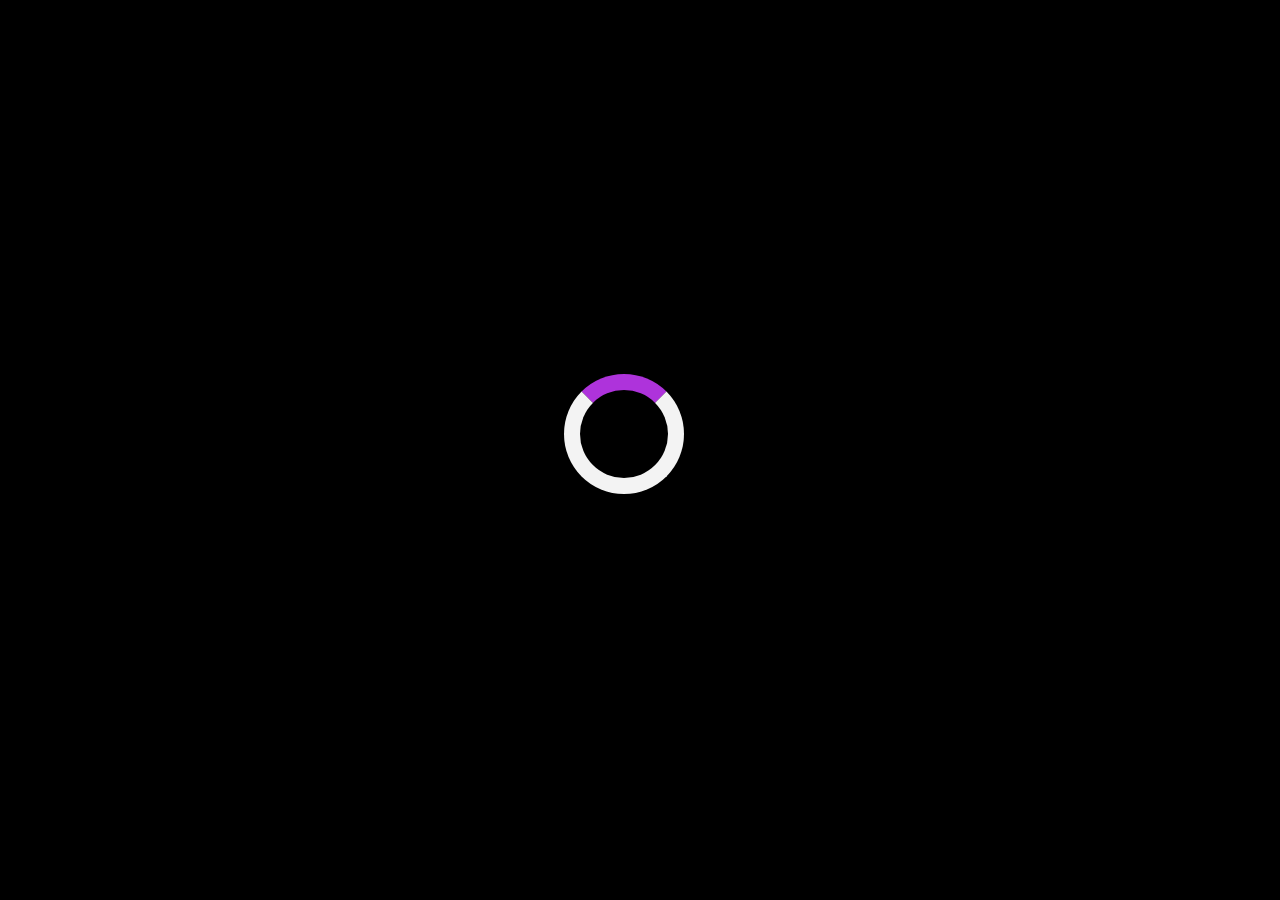
<file: terrorist_atk/terrorist_atk.html>
<!DOCTYPE html>
<html lang="en">

<head>
  <meta charset="utf-8">
  <link rel="icon" href="../img_assets/logo.png" type="image/icon type">
  <meta name="description" content="Disaster Relief">
  <meta name="keywords" content="Disaster Relief">
  <meta name="viewport" content="width=device-width, initial-scale=1.0">
  <meta name="theme-color" content="#000000">
  <link href="../style.css" rel="stylesheet" type="text/css" />
  <link href="terrorist_atk.css" rel="stylesheet" type="text/css" />
  <title>Terrorist Attack</title>
</head>

<body onload="myFunction()">
  <script src="../script.js"></script>
  <div id="loader"></div>
  <div style="display:none;" id="html" class="animate-bottom">
    <header>
      <div id="myNav" class="overlay">
        <a href="javascript:void(0)" class="closebtn" onclick="closeNav()">&times;</a>
        <div class="overlay-content">
          <img src="../img_assets/ecall.png" alt="Emergency Call" width="150" height="150">
          <h2 onclick="calpol()">Police - 100</h2>
          <h2 onclick="calfire()">Fire - 101</h2>
          <h2 onclick="calamb()">Ambulance - 102</h2>
          <h2 onclick="caldcu()">Disaster Control Unit - 108</h2>
        </div>
      </div>
      <div class="back">
        <img src="../img_assets/back.png" alt="Back" width="50" height="50" onclick="history.back()"
          style="float:left;cursor:pointer;filter:invert(1)">
      </div>
      <div class="header">
        <h1><span>Terrorist Attack!</span></h1>
      </div>
      <span class="nav" style="font-size:30px;cursor:pointer" onclick="openNav()"><img
          src="../img_assets/emergencylogo.png" alt="Emergency" width="50" height="50"></span>
    </header>
    <main>
      <div class="image_holder">
      </div>
      <section class="main">

        <!-- Add Content here-------------------------------------- -->

        <h1>Emergency Preparedness: Stay Informed and Stay Safe</h1>

        <div class="emergency-banner">
          <h2>Emergency Situation! Be Aware and Follow Instructions.</h2>
          <p>An emergency situation may be unfolding in your area. Remain calm, stay informed, and follow instructions
            from trusted authorities.</p>
        </div>

        <h2>Staying Informed</h2>
        <ul>
          <li><b>Turn on the radio or TV:</b> Listen for official emergency broadcasts and updates.</li>
          <li><b>Follow official social media accounts:</b> Follow reliable sources like local emergency services or
            government agencies on social media for updates.</li>
          <li><b>Beware of misinformation:</b> Be cautious of unverified information spreading online. Only trust
            information from official sources.</li>
        </ul>

        <h2>General Emergency Actions</h2>
        <ul>
          <li><b>Follow instructions:</b> If there are evacuation orders, follow them immediately. Do not delay.</li>
          <li><b>Shelter in place:</b> If instructed to shelter in place, find a safe and secure location inside a sturdy
            building.</li>
          <li><b>Stay away from windows:</b> Stay away from windows and doors to avoid potential flying debris.</li>
          <li><b>Help others if safe to do so:</b> If safe, assist others who may need help, especially children or those
            with disabilities.</li>
          <li><b>Stay calm:</b> Remain calm and reassure those around you. Panic can hinder clear thinking and effective
            action.</li>
        </ul>

        <h2>Additional Resources</h2>
        <div class="resources">
          <p>For more information and resources, please visit:</p>
          <ul>
            <li><a href="https://www.dni.gov/nctc/" target="_blank">National Counterterrorism Center</a></li>
            <li><a href="https://www.fbi.gov/investigate/terrorism" target="_blank">Federal Bureau of Investigation</a>
            </li>
            <li><a href="https://www.ready.gov/" target="_blank">Ready.gov</a></li>
          </ul>
        </div>

        <p>Remember, the most important thing is to stay calm, stay informed, and follow instructions from trusted
          authorities.</p>

      </section>
    </main>
    <footer>
      <div class="footer">
        <p>&copy; 2024 <a href="https://kirannandi896.github.io/mydetails/portfolio.html">Kiran Nandi</a> - GDSC Nirman 2.0 Project</p>
      </div>
    </footer>
  </div>
</body>

</html>
</file>
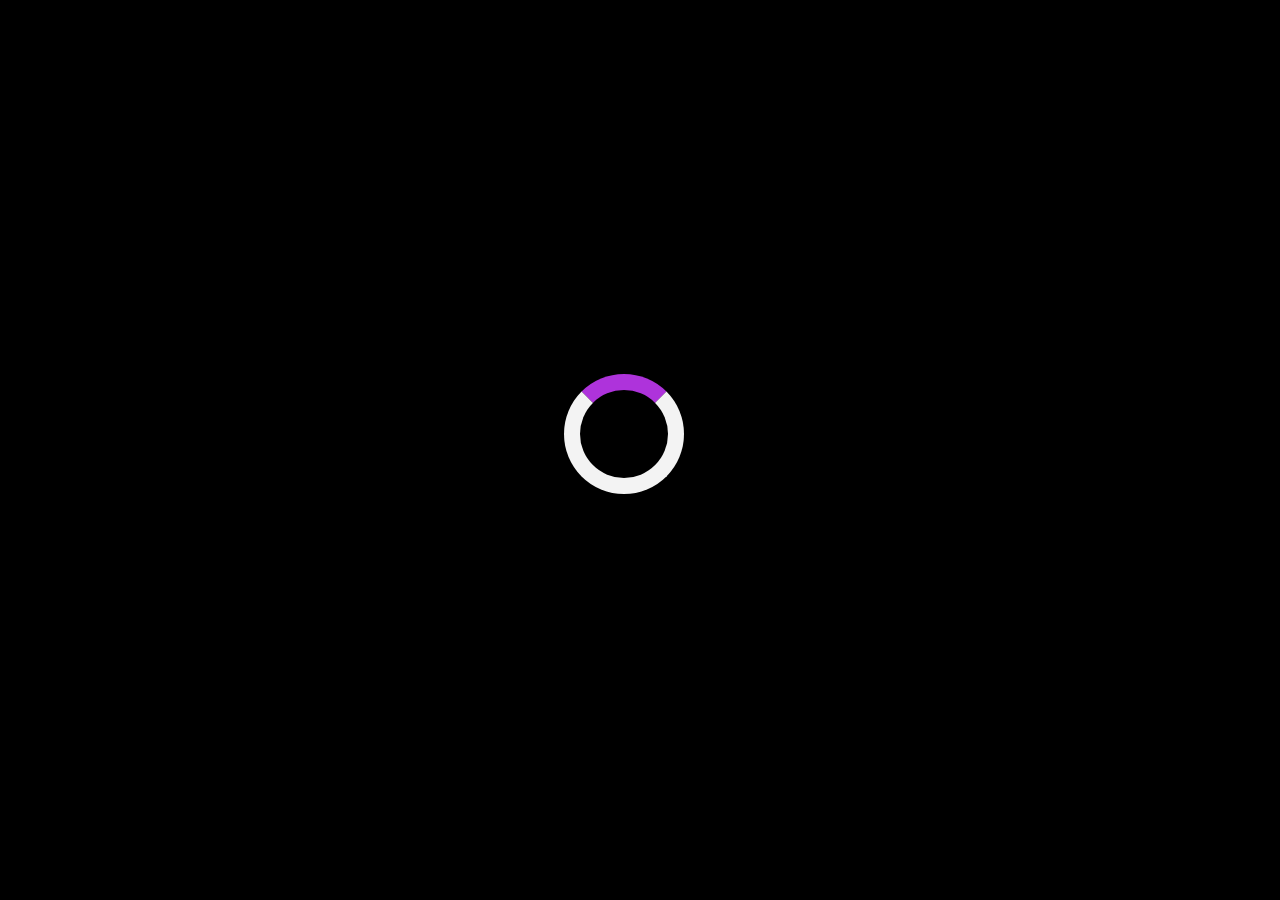
<file: tornado/tornado.html>
<!DOCTYPE html>
<html lang="en">

<head>
  <meta charset="utf-8">
  <link rel="icon" href="../img_assets/logo.png" type="image/icon type">
  <meta name="description" content="Disaster Relief">
  <meta name="keywords" content="Disaster Relief">
  <meta name="viewport" content="width=device-width, initial-scale=1.0">
  <meta name="theme-color" content="#000000">
  <link href="../style.css" rel="stylesheet" type="text/css" />
  <link href="tornado.css" rel="stylesheet" type="text/css" />
  <title>Tornado</title>
</head>

<body onload="myFunction()">
  <script src="../script.js"></script>
  <div id="loader"></div>
  <div style="display:none;" id="html" class="animate-bottom">
    <header>
      <div id="myNav" class="overlay">
        <a href="javascript:void(0)" class="closebtn" onclick="closeNav()">&times;</a>
        <div class="overlay-content">
          <img src="../img_assets/ecall.png" alt="Emergency Call" width="150" height="150">
          <h2 onclick="calpol()">Police - 100</h2>
          <h2 onclick="calfire()">Fire - 101</h2>
          <h2 onclick="calamb()">Ambulance - 102</h2>
          <h2 onclick="caldcu()">Disaster Control Unit - 108</h2>
        </div>
      </div>
      <div class="back">
        <img src="../img_assets/back.png" alt="Back" width="50" height="50" onclick="history.back()"
          style="float:left;cursor:pointer;filter:invert(1)">
      </div>
      <div class="header">
        <h1><span>Tornado!</span></h1>
      </div>
      <span class="nav" style="font-size:30px;cursor:pointer" onclick="openNav()"><img
          src="../img_assets/emergencylogo.png" alt="Emergency" width="50" height="50"></span>
    </header>
    <main>
      <div class="image_holder">
      </div>
      <section class="main">

        <!-- Add Content here-------------------------------------- -->

        <h1>Tornado Preparedness Guide</h1>

        <div class="emergency-banner">
          <h2>Seek Shelter Immediately! Tornado Warning in Effect!</h2>
          <p>A tornado may be approaching your area. Take shelter immediately in a designated safe place.</p>
        </div>

        <h2>What to Do Now</h2>
        <ul class="checklist">
          <li><b>Seek Shelter Immediately:</b> If you are indoors, go to a basement or an interior room on the lowest
            floor, away from windows and outside walls. If you are outdoors, lie flat in a ditch or other low-lying area
            and cover your head with your hands.</li>
          <li><b>Do Not Go Outside:</b> Do not go outside to look at a tornado. It can strike quickly and change direction
            unexpectedly.</li>
          <li><b>Stay Away from Windows:</b> Stay away from windows, doors, and outside walls. Flying debris from a tornado
            can cause serious injury.</li>
        </ul>

        <h2>Before a Tornado Warning</h2>
        <ul class="checklist">
          <li><b>Identify a Safe Place:</b> Know where your designated tornado shelter is in your home, workplace, or
            school.</li>
          <li><b>Practice Tornado Drills:</b> Participate in tornado drills to familiarize yourself with the evacuation
            plan.</li>
          <li><b>Assemble an Emergency Kit:</b> Prepare an emergency kit with essentials like food, water, first-aid
            supplies, flashlight, and radio.</li>
          <li><b>Stay Informed:</b> Monitor weather reports and warnings to stay updated on weather conditions.</li>
        </ul>

        <h2>Important Information</h2>
        <ul>
          <li>Tornadoes can strike with little or no warning. Be prepared to take shelter quickly.</li>
          <li>A tornado warning means a tornado has been sighted or indicated by radar. Take shelter immediately.</li>
          <li>Tornadoes can cause severe damage to buildings and infrastructure.</li>
          <li>After a tornado, be aware of downed power lines, damaged buildings, and potential gas leaks.</li>
        </ul>

        <h2>Additional Resources</h2>
        <div class="resources">
          <p>For more information and resources, please visit:</p>
          <ul>
            <li><a href="https://www.ready.gov/tornadoes">Ready.gov: Tornadoes</a> - U.S. Department of Transportation
            </li>
            <li><a
                href="https://www.redcross.org/get-help/how-to-prepare-for-a-tornado/tornado-safety-preparedness.html">Red
                Cross Tornado Safety Preparedness</a> - Red Cross</li>
            <li><a
                href="https://www.seismology.org/seismology/seismology-basics/tornado-safety-preparedness.html">Seismology
                Tornado Safety Preparedness</a> - Seismology</li>
          </ul>
        </div>

      </section>
    </main>
    <footer>
      <div class="footer">
        <p>&copy; 2024 <a href="https://kirannandi896.github.io/mydetails/portfolio.html">Kiran Nandi</a> - GDSC Nirman 2.0 Project</p>
      </div>
    </footer>
  </div>
</body>

</html>
</file>
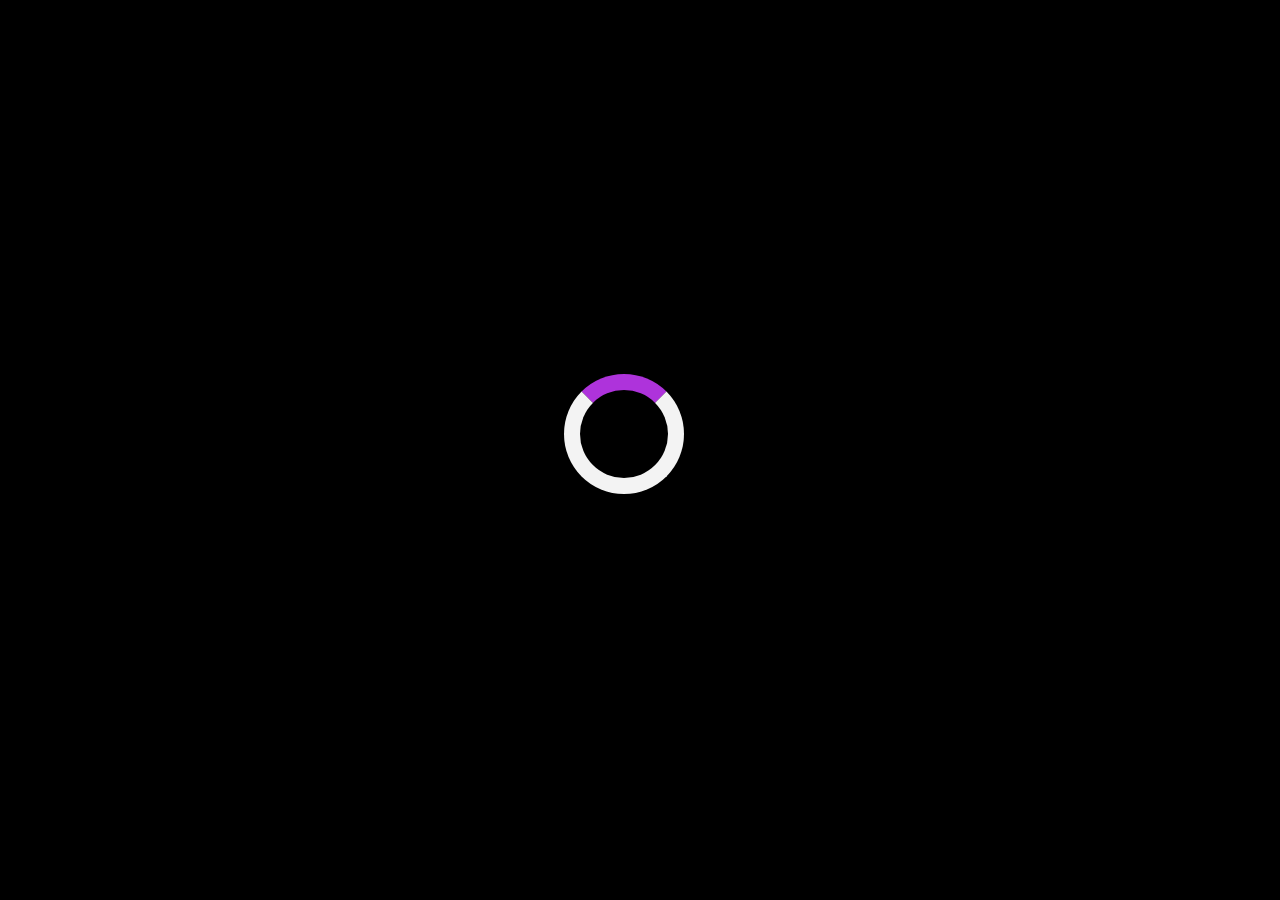
<file: tsunami/tsunami.html>
<!DOCTYPE html>
<html lang="en">

<head>
  <meta charset="utf-8">
  <link rel="icon" href="../img_assets/logo.png" type="image/icon type">
  <meta name="description" content="Disaster Relief">
  <meta name="keywords" content="Disaster Relief">
  <meta name="viewport" content="width=device-width, initial-scale=1.0">
  <meta name="theme-color" content="#000000">
  <link href="../style.css" rel="stylesheet" type="text/css" />
  <link href="tsunami.css" rel="stylesheet" type="text/css" />
  <title>Tsunami</title>
</head>

<body onload="myFunction()">
  <script src="../script.js"></script>
  <div id="loader"></div>
  <div style="display:none;" id="html" class="animate-bottom">
    <header>
      <div id="myNav" class="overlay">
        <a href="javascript:void(0)" class="closebtn" onclick="closeNav()">&times;</a>
        <div class="overlay-content">
          <img src="../img_assets/ecall.png" alt="Emergency Call" width="150" height="150">
          <h2 onclick="calpol()">Police - 100</h2>
          <h2 onclick="calfire()">Fire - 101</h2>
          <h2 onclick="calamb()">Ambulance - 102</h2>
          <h2 onclick="caldcu()">Disaster Control Unit - 108</h2>
        </div>
      </div>
      <div class="back">
        <img src="../img_assets/back.png" alt="Back" width="50" height="50" onclick="history.back()"
          style="float:left;cursor:pointer;filter:invert(1)">
      </div>
      <div class="header">
        <h1><span>Tsunami!</span></h1>
      </div>
      <span class="nav" style="font-size:30px;cursor:pointer" onclick="openNav()"><img
          src="../img_assets/emergencylogo.png" alt="Emergency" width="50" height="50"></span>
    </header>
    <main>
      <div class="image_holder">
      </div>
      <section class="main">
        <h1>Tsunami Evacuation Guide</h1>

        <div class="emergency-banner">
          <h2>Attention! Tsunami Warning in Effect!</h2>
          <p>A tsunami may be approaching your area. Evacuate to higher ground immediately.</p>
        </div>

        <h2>What to Do Now</h2>
        <ul class="checklist">
          <li><b>Evacuate Immediately:</b> Head for higher ground as quickly and safely as possible. Aim for at least 100
            feet (30 meters) above sea level.</li>
          <li><b>Follow Instructions:</b> Listen to local authorities and emergency broadcasts for evacuation routes and
            instructions.</li>
          <li><b>Leave Belongings:</b> Do not waste time gathering belongings. Your life is more important.</li>
          <li><b>Help Others:</b> If time allows, assist those who may need help evacuating, particularly children,
            elderly, or disabled individuals.</li>
        </ul>

        <h2>What to Take (If Possible)</h2>
        <ul class="checklist">
          <li><b>Essentials:</b>
            <ul>
              <li>Identification documents (ID, passport, etc.)</li>
              <li>Medications (enough for at least 3 days)</li>
              <li>Cash and credit cards</li>
              <li>Cell phone and charger (portable charger if possible)</li>
            </ul>
          </li>
          <li><b>Sturdy Shoes and Waterproof Boots:</b> For safe travel on uneven or wet terrain.</li>
          <li><b>First-aid Kit:</b> To address any minor injuries.</li>
          <li><b>Flashlight and Batteries:</b> In case of power outages.</li>
        </ul>

        <h2>Important Information</h2>
        <ul>
          <li>Do not go to the beach to watch a tsunami.</li>
          <li>Tsunamis can strike quickly after an earthquake. If you feel a strong earthquake, evacuate immediately.
          </li>
          <li>Stay away from flooded areas. Tsunami waves can surge inland and may contain debris.</li>
          <li>Do not return home until authorities say it is safe.</li>
        </ul>

        <h2>Additional Resources</h2>
        <div class="resources">
          <p>For more information and resources, please visit:</p>
          <ul>
            <li><a href="https://www.ready.gov/tsunamis">Ready.gov: Tsunamis</a> - U.S. Department of Transportation
            </li>
            <li><a
                href="https://www.redcross.org/get-help/how-to-prepare-for-a-tsunami/tsunami-safety-preparedness.html">Red
                Cross Tsunami Safety Preparedness</a> - Red Cross</li>
            <li><a
                href="https://www.seismology.org/seismology/seismology-basics/tsunami-safety-preparedness.html">Seismology
                Tsunami Safety Preparedness</a> - Seismology</li>
          </ul>
        </div>
      </section>
    </main>
    <footer>
      <div class="footer">
        <p>&copy; 2024 <a href="https://kirannandi896.github.io/mydetails/portfolio.html">Kiran Nandi</a> - GDSC Nirman 2.0 Project</p>
      </div>
    </footer>
  </div>
</body>

</html>
</file>
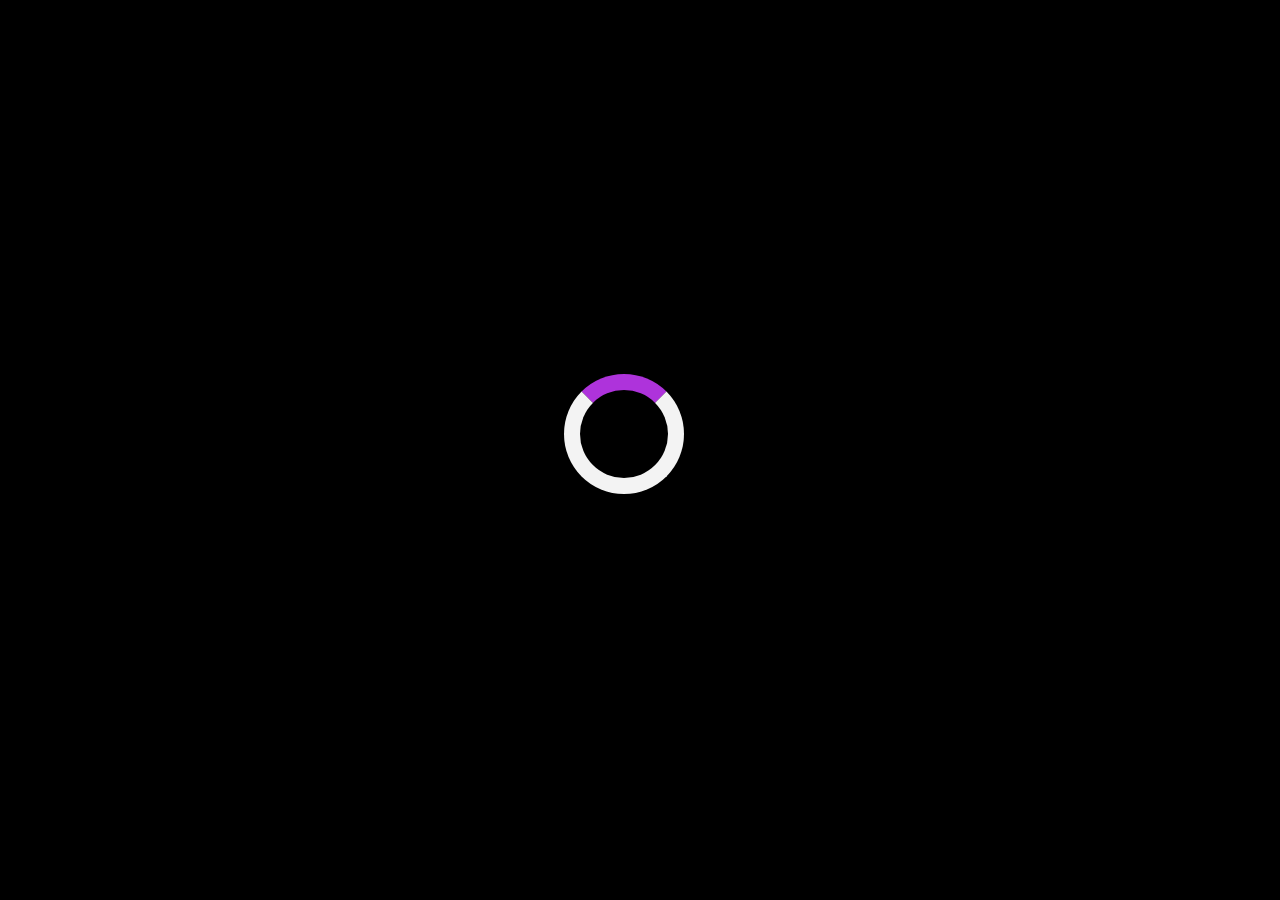
<file: volcano/volcano.html>
<!DOCTYPE html>
<html lang="en">

<head>
  <meta charset="utf-8">
  <link rel="icon" href="../img_assets/logo.png" type="image/icon type">
  <meta name="description" content="Disaster Relief">
  <meta name="keywords" content="Disaster Relief">
  <meta name="viewport" content="width=device-width, initial-scale=1.0">
  <meta name="theme-color" content="#000000">
  <link href="../style.css" rel="stylesheet" type="text/css" />
  <link href="volcano.css" rel="stylesheet" type="text/css" />
  <title>Volcano Erruption</title>
</head>

<body onload="myFunction()">
  <script src="../script.js"></script>
  <div id="loader"></div>
  <div style="display:none;" id="html" class="animate-bottom">
    <header>
      <div id="myNav" class="overlay">
        <a href="javascript:void(0)" class="closebtn" onclick="closeNav()">&times;</a>
        <div class="overlay-content">
          <img src="../img_assets/ecall.png" alt="Emergency Call" width="150" height="150">
          <h2 onclick="calpol()">Police - 100</h2>
          <h2 onclick="calfire()">Fire - 101</h2>
          <h2 onclick="calamb()">Ambulance - 102</h2>
          <h2 onclick="caldcu()">Disaster Control Unit - 108</h2>
        </div>
      </div>
      <div class="back">
        <img src="../img_assets/back.png" alt="Back" width="50" height="50" onclick="history.back()"
          style="float:left;cursor:pointer;filter:invert(1)">
      </div>
      <div class="header">
        <h1><span>Volcano Erruption!</span></h1>
      </div>
      <span class="nav" style="font-size:30px;cursor:pointer" onclick="openNav()"><img
          src="../img_assets/emergencylogo.png" alt="Emergency" width="50" height="50"></span>
    </header>
    <main>
      <div class="image_holder">
      </div>
      <section class="main">

        <!-- Add Content here-------------------------------------- -->

        <h1>Volcanic Eruption Preparedness Guide</h1>

        <div class="emergency-banner">
          <h2>Volcanic Activity Alert! Be Prepared!</h2>
          <p>A volcanic eruption may be imminent in your area. Take steps to protect yourself and your family.</p>
        </div>

        <h2>Before a Volcanic Eruption</h2>
        <ul class="checklist">
          <li><b>Know Your Risk:</b> Understand your proximity to active volcanoes and potential hazards like ashfall, lava
            flows, and lahars (mudflows).</li>
          <li><b>Develop an Evacuation Plan:</b> Discuss escape routes and meeting locations with your family. Identify
            potential shelters.</li>
          <li><b>Assemble an Emergency Kit:</b> Prepare an emergency kit with non-perishable food (enough for at least 3
            days), bottled water (one gallon per person per day), first-aid supplies, medications, flashlight,
            batteries, dust masks (N95 or higher recommended), goggles, sturdy shoes, and a whistle.</li>
          <li><b>Volcanic Ash Preparedness:</b> Keep a supply of ash disposal bags and a shovel to remove ash from your
            roof and property. Consider getting a tarp to cover outdoor furniture and equipment.</li>
          <li><b>Stay Informed:</b> Monitor volcanic activity reports from credible sources like the U.S. Geological Survey
            (USGS).</li>
        </ul>

        <h2>During a Volcanic Eruption</h2>
        <ul class="checklist">
          <li><b>Follow Evacuation Orders Immediately:</b> If you are instructed to evacuate, leave immediately. Do not
            delay.</li>
          <li><b>Stay Indoors if Not Evacuating:</b> Close windows and doors to prevent ash entry. Seek shelter in a sturdy
            building on the lowest floor, away from windows.</li>
          <li><b>Protect Yourself from Ashfall:</b> Cover your mouth and nose with a damp cloth or dust mask. Avoid contact
            with ash, which can irritate skin and eyes.</li>
          <li><b>Listen to Local Authorities:</b> Stay informed about the situation and follow instructions from emergency
            personnel.</li>
        </ul>

        <h2>After a Volcanic Eruption</h2>
        <ul class="checklist">
          <li><b>Stay Away from Eruption Zone:</b> Lava flows and lahars can be extremely dangerous. Avoid contact with
            lava and do not go outside to look at the storm.</li>
          <li><b>Check for Injuries:</b> Attend to yourself and others who may be injured.</li>
          <li><b>Call for Help:</b> If you are in a building, call for help immediately.</li>
          <li><b>Check for Damage:</b> Assess the damage to your home and surroundings. Do not enter a building if you are
            unsure of the damage.</li>
        </ul>
        <h2>Additional Resources</h2>
        <div class="resources">
          <p>For more information and resources, please visit:</p>
          <ul>
            <li><a href="https://www.usgs.gov/volcanoes">USGS Volcano Information</a> - U.S. Geological Survey</li>
            <li><a
                href="https://www.redcross.org/get-help/how-to-prepare-for-a-volcanic-eruption/volcanic-eruption-safety-preparedness.html">Red
                Cross Volcanic Eruption Preparedness</a> - Red Cross</li>
            <li><a
                href="https://www.seismology.org/seismology/seismology-basics/volcanic-eruption-safety-preparedness.html">Seismology
                Volcanic Eruption Safety Preparedness</a> - Seismology</li>
          </ul>
        </div>



      </section>
    </main>
    <footer>
      <div class="footer">
        <p>&copy; 2024 <a href="https://kirannandi896.github.io/mydetails/portfolio.html">Kiran Nandi</a> - GDSC Nirman 2.0 Project</p>
      </div>
    </footer>
  </div>
</body>

</html>
</file>
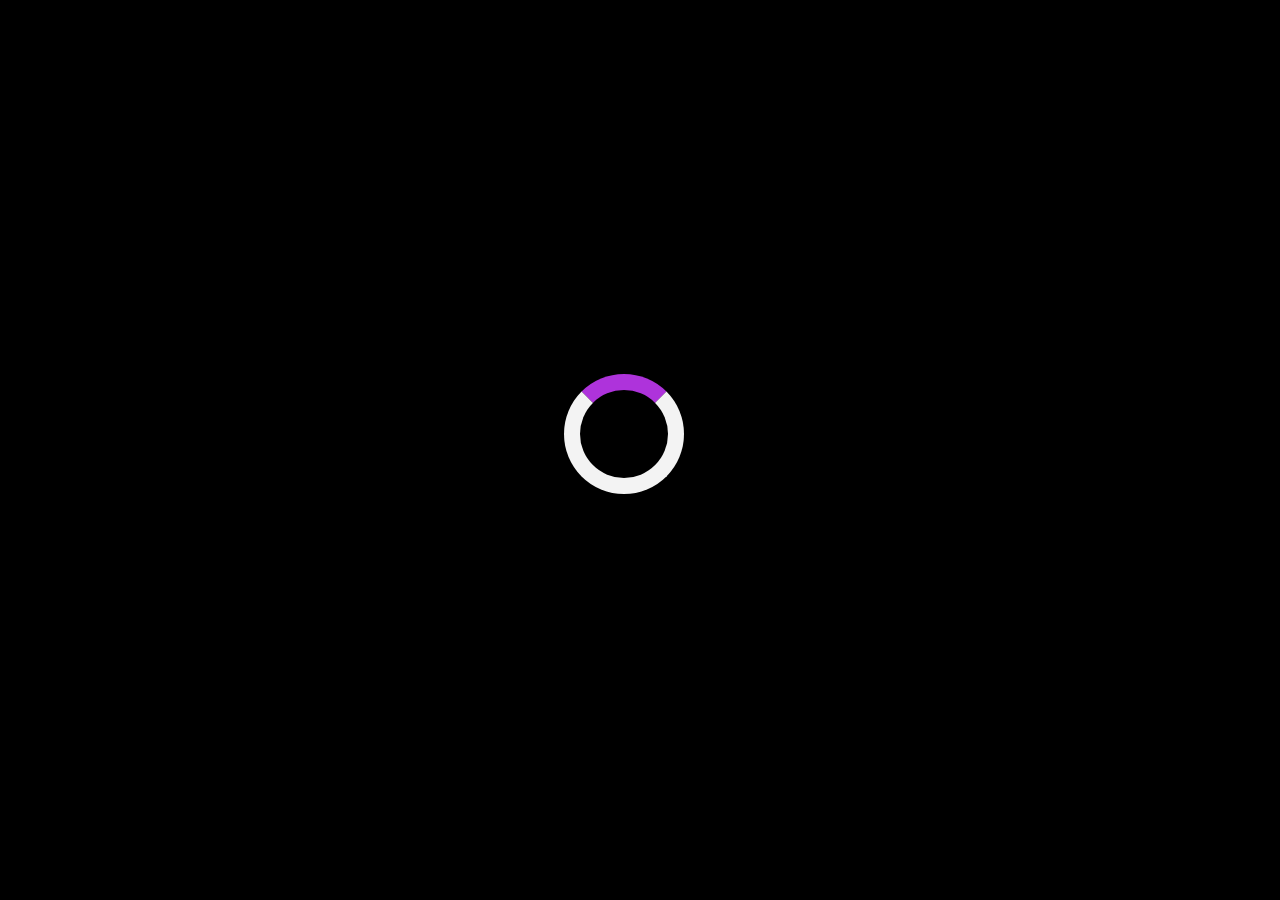
<file: wildfire/wildfire.html>
<!DOCTYPE html>
<html lang="en">

<head>
  <meta charset="utf-8">
  <link rel="icon" href="../img_assets/logo.png" type="image/icon type">
  <meta name="description" content="Disaster Relief">
  <meta name="keywords" content="Disaster Relief">
  <meta name="viewport" content="width=device-width, initial-scale=1.0">
  <meta name="theme-color" content="#000000">
  <link href="../style.css" rel="stylesheet" type="text/css" />
  <link href="wildfire.css" rel="stylesheet" type="text/css" />
  <title>Wildfire</title>
</head>

<body onload="myFunction()">
  <script src="../script.js"></script>
  <div id="loader"></div>
  <div style="display:none;" id="html" class="animate-bottom">
    <header>
      <div id="myNav" class="overlay">
        <a href="javascript:void(0)" class="closebtn" onclick="closeNav()">&times;</a>
        <div class="overlay-content">
          <img src="../img_assets/ecall.png" alt="Emergency Call" width="150" height="150">
          <h2 onclick="calpol()">Police - 100</h2>
          <h2 onclick="calfire()">Fire - 101</h2>
          <h2 onclick="calamb()">Ambulance - 102</h2>
          <h2 onclick="caldcu()">Disaster Control Unit - 108</h2>
        </div>
      </div>
      <div class="back">
        <img src="../img_assets/back.png" alt="Back" width="50" height="50" onclick="history.back()"
          style="float:left;cursor:pointer;filter:invert(1)">
      </div>
      <div class="header">
        <h1><span>Wildfire!</span></h1>
      </div>
      <span class="nav" style="font-size:30px;cursor:pointer" onclick="openNav()"><img
          src="../img_assets/emergencylogo.png" alt="Emergency" width="50" height="50"></span>
    </header>
    <main>
      <div class="image_holder">
      </div>
      <section class="main">

        <!-- Add Content here-------------------------------------- -->

        <h1>Wildfire Preparedness Guide</h1>

        <div class="emergency-banner">
          <h2>Be Prepared! Wildfire Danger in Effect.</h2>
          <p>Take steps now to protect yourself and your property from wildfires.</p>
        </div>

        <h2>Before a Wildfire</h2>
        <ul class="checklist">
          <li><b>Create a Wildfire Evacuation Plan:</b> Discuss escape routes and meeting locations with your family.</li>
          <li><b>Clear Brush and Debris:</b> Clear flammable materials around your home to create a fire break.</li>
          <li><b>Maintain Your Yard:</b> Keep your lawn and landscaping well-maintained to reduce fire hazards.</li>
          <li><b>Prepare an Emergency Kit:</b> Assemble an emergency kit with food, water, first-aid supplies, medications,
            and important documents.</li>
          <li><b>Assemble a Go-Bag:</b> Pack a portable bag with essentials like clothing, toiletries, cash, and credit
            cards, ready for quick evacuation.</li>
          <li><b>Familiarize Yourself with Wildfire Warnings:</b> Understand the different wildfire warning levels (e.g.,
            Watch, Warning, Evacuation Order) and their meaning.</li>
        </ul>

        <h2>During a Wildfire</h2>
        <ul class="checklist">
          <li><b>Follow Evacuation Orders Immediately:</b> If you are instructed to evacuate, leave immediately. Do not
            delay.</li>
          <li><b>Close Windows and Doors:</b> This can help prevent smoke and embers from entering your home.</li>
          <li><b>Turn Off Utilities:</b> If safe to do so, turn off gas, water, and electricity at the main valves.</li>
          <li><b>Fill Containers with Water:</b> Fill bathtubs and sinks with water in case the water supply is
            interrupted.
          </li>
          <li><b>Cover Your Mouth and Nose:</b> If you must go outside, wear a damp cloth over your mouth and nose to
            filter
            smoke particles.</li>
          <li><b>Listen to Local Authorities:</b> Stay informed about the situation and follow instructions from emergency
            personnel.</li>
        </ul>

        <h2>After a Wildfire</h2>
        <ul class="checklist">
          <li><b>Stay Away from the Burn Area:</b> The area may still be smoldering and dangerous.</li>
          <li><b>Evacuate Immediately:</b> If you are instructed to evacuate, leave immediately. Do not delay.</li>
          <li><b>Stay Away from the Fire:</b> The fire may still be burning and dangerous.</li>
        </ul>
        <h2>Additional Tips</h2>
        <ul class="checklist">
          <li><b>Be Prepared:</b> Take precautions to protect yourself and your property from wildfires.</li>
          <li><b>Stay Away from the Burn Area:</b> The area may still be smoldering and dangerous.</li>
          <li><b>Evacuate Immediately:</b> If you are instructed to evacuate, leave immediately. Do not delay.</li>
          <li><b>Stay Away from the Fire:</b> The fire may still be burning and dangerous.</li>
        </ul>
        <h2>Important Information</h2>
        <ul>
          <li>Wildfires can have devastating effects on property, homes, and communities.</li>
          <li>Conserving water now can help mitigate the effects of wildfires and ensure a sustainable water supply for
            the future.</li>
        </ul>
        <h2>Additional Resources</h2>
        <div class="resources">
          <p>For more information and resources, please visit:</p>
          <ul>
            <li><a href="https://www.epa.gov/wildfires">EPA: Wildfires</a></li>
            <li><a href="https://www.epa.gov/wildfires/wildfire-preparedness">EPA: Wildfire Preparedness</a></li>
            <li><a href="https://www.epa.gov/wildfires/wildfire-response">EPA: Wildfire Response</a></li>
            <li><a href="https://www.epa.gov/wildfires/wildfire-hazards">EPA: Wildfire Hazards</a></li>
          </ul>
        </div>

      </section>
    </main>
    <footer>
      <div class="footer">
        <p>&copy; 2024 <a href="https://kirannandi896.github.io/mydetails/portfolio.html">Kiran Nandi</a> - GDSC Nirman 2.0 Project</p>
      </div>
    </footer>
  </div>
</body>

</html>
</file>
<file: style.css>
* {
  margin: 0;
  padding: 0;
  box-sizing: border-box;
  border: none;
  text-decoration: none;
  outline: none;
  scroll-behavior: smooth;
  font-family: Poppins;
  transition: all 4s ease-in-out;
}

:root {
  --bgcolor: rgb(0, 0, 0);
  --bgcolor2: rgb(0, 0, 0);
  --textcolor: rgb(255, 199, 199);
  --dec-color: #9cb0a6;
  --primary: #ff822e;
  --secondary: #5D6BF8;
  --third: #f975da;
}


html {
  font: 65%;
  overflow-x: hidden;
}

body {
  font-family: Arial, sans-serif;
  margin: 0;
  padding: 20px;
  font-size: 20px;
}

header {
  position: fixed;
  top: 0;
  left: 0;
  width: 100%;
  height: 70px;
  padding: 1rem 9%;
  background: #000714;
  display: flex;
  justify-content: space-between;
  align-items: center;
  z-index: 5;
  box-shadow: 0 0 0.5rem rgb(0, 0, 0);
}

span {
  color: rgb(203, 0, 253);
  font-weight: bold;
}

body {
  background: var(--bgcolor);
  color: var(--textcolor);
}

b{
  color: var(--third);
}




/* Center the loader */
#loader {
  position: absolute;
  left:50%;
  top: 50%;
  z-index: 1;
  width: 120px;
  height: 120px;
  margin: -76px 0 0 -76px;
  border: 16px solid #f3f3f3;
  border-radius: 50%;
  border-top: 16px solid #ae33db;
  -webkit-animation: spin 2s linear infinite;
  animation: spin 2s linear infinite;
}

@media only screen and (max-width: 600px){
  #loader{
    left: 55%;
  }
}

@-webkit-keyframes spin {
  0% { -webkit-transform: rotate(0deg); }
  100% { -webkit-transform: rotate(360deg); }
}

@keyframes spin {
  0% { transform: rotate(0deg); }
  100% { transform: rotate(360deg); }
}

/* Add animation to "page content" */
.animate-bottom {
  position: relative;
  -webkit-animation-name: animatebottom;
  -webkit-animation-duration: 1s;
  animation-name: animatebottom;
  animation-duration: 1s
}

@-webkit-keyframes animatebottom {
  from { bottom:-100px; opacity:0 } 
  to { bottom:0px; opacity:1 }
}

@keyframes animatebottom { 
  from{ bottom:-100px; opacity:0 } 
  to{ bottom:0; opacity:1 }
}

#html{
  display: none;
}




.overlay {
  height: 0%;
  width: 100%;
  position: fixed;
  z-index: 1;
  top: 0;
  left: 0;
  background-color: rgba(0, 0, 0, 0.9);
  overflow-y: hidden;
  transition: 0.5s;
}

.overlay-content {
  position: relative;
  top: 25%;
  width: 100%;
  text-align: center;
  margin-top: 30px;
}

.overlay h2 {
  padding: 8px;
  text-decoration: none;
  font-size: 36px;
  color: #818181;
  display: block;
  transition: 0.3s;
}

.overlay h2:hover,
.overlay h2:focus {
  cursor: pointer;
  color: #f1f1f1;
}

.overlay-content img{
  margin: 30px;
  margin-top: -40px;
  border-radius: 50%;
  animation: eload 2s linear infinite;
}

@keyframes eload{
  0%{
    border: none;
  }
  50%{
    box-shadow: 0 0 0.3rem rgb(255, 0, 0);
  }
  50%{
    box-shadow: 0 0 4rem rgb(255, 0, 0);
  }

}

.overlay .closebtn {
  position: absolute;
  top: 20px;
  right: 45px;
  font-size: 60px;
}

.nav{
  display: flex;
  justify-content: center;
  align-items: center;
  border-radius: 100%;
}

.nav img{
  border-radius: 100%; 
  width: 45px; 
  height: 45px; 
  animation: alerter 2s linear infinite; 
}

@keyframes alerter{
  0%{
    border: none;
  }
  50%{
    box-shadow: 0 0 0.3rem rgb(255, 0, 0);
  }
  50%{
    background: red;
    box-shadow: 0 0 4rem rgb(255, 0, 0);
  }
  
}

@media screen and (max-height: 450px) {
  .overlay {
    overflow-y: auto;
  }

  .overlay h2 {
    font-size: 1vw;
  }

  .overlay .closebtn {
    font-size: 40px;
    top: 15px;
    right: 35px;
  }
}

.nav {
  float: right;
  margin-top: 7px;
}

section {
  min-height: 100vh;
  padding: 9rem 7% 2rem;
}

.emergency_holder {
  justify-content: center;
  margin-top: 30px;
  display: grid;
  grid-template-columns: repeat(auto-fit, minmax(300px, 1fr));
  grid-gap: 1rem;
  gap: 15px;
}

.emergency_card {
  display: flexbox;
  flex-direction: column;
  justify-content: center;
  background: linear-gradient(25deg, var(--primary), var(--secondary));
  border-radius: 15px 50px;
  padding: 30px 20px;
  width: 300px;
  height: 200px;
  box-shadow: 0 2px 5px rgba(0, 0, 0, 0.3);
  margin-bottom: 20px;
  transition: .4s linear;
}

.emergency_card:hover {
  cursor: pointer;
  box-shadow: 0 10px 15px #000000;
  transform: scale(1.03);
}

.emergency_card h2,
.pandemic_card h2 {
  font-size: 1.5rem;
  color: var(--textcolor);
  font-weight: 650;
  background: linear-gradient(25deg, var(--primary), var(--secondary));
  margin-bottom: 10%;
  padding: 10px;
  padding-right: 30px;
  padding-left: 50px;
  margin-left: -30px;
  float: left;
  border-top-right-radius: 90px;
  box-shadow: 0 2px 5px rgba(0, 0, 0, 0.3);
}

.emergency_card h2:hover,
.pandemic_card h2:hover {
  text-shadow: 0 0 20px rgba(0, 0, 0, 0.3);
}

.emergency_button {
  float: right;
}

.image_holder {
  z-index: -1;
  width: 100%;
  height: 100%;
  position: fixed;
  top: 0;
  left: 0;
  background: url(img_assets/wow1.jpg);
  background-size: cover;
  background-position: center;
  background-repeat: no-repeat;
  background-attachment: fixed;
  filter: brightness(0.5);
}

button {
  display: inline-block;
  padding: 0.5rem 1rem;
  background: linear-gradient(45deg, #02b3ff 0%, #f975da 80%);
  border-radius: 4rem;
  box-shadow: 0 0 0.3rem 0.01rem var(--primary);
  color: rgb(0, 0, 0);
  font-weight: 700;
  transition-property: all;
  transition-duration: 0.6s;
}

button:hover {
  cursor: pointer;
  transform: scale(1.1);
  background: linear-gradient(45deg, #f975da 0%, #02b3ff 80%);
  box-shadow: 0 0 0.3rem 0.01rem #0a0000;
  border: 2px solid #00fbffAA;
}

@media only screen and (max-width: 830px) {

  h1,
  h2 {
    font-size: 1.6rem;
  }

  header {
    font-size: 3.5vw;
    display: flex;
    justify-content: space-between;
    align-items: center;
    padding: 1rem 4%;
  }

  .emergency_card {
    width: 100%;
  }

  .emegency_holder {
    grid-template-columns: repeat(auto-fit, minmax(100%, 1fr));
  }
}

h1 {
  text-align: center;
  color: #e84118;
  /* Reddish color for wildfire */
  font-size: 2em;
  margin-bottom: 10px;
}

.emergency-banner {
  background-color: #ee8c94;
  /* Light yellow background */
  padding: 10px 20px;
  border-radius: 20px;
  margin-bottom: 20px;
  margin-top: 20px;
  color: #0b0a0a;
  box-shadow: 0 2px 5px rgba(0, 0, 0, 0.9);
  /* Subtle shadow effect */
}

.emergency-banner h2 {
  color: red;
}

.checklist {
  list-style: none;
  padding-left: 20px;
  margin-bottom: 20px;
}

.checklist li {
  margin-bottom: 10px;
}

.important {
  font-weight: bold;
  color: #e84118;
  /* Reddish color for important items */
}

.resources {
  border-top: 1px solid #ddd;
  padding-top: 10px;
  margin-top: 20px;
}

.resources a {
  color: #e84118;
  /* Reddish color for links */
  text-decoration: none;
}

.resources a:hover {
  /* Add hover effect for links */
  text-decoration: underline;
}

ul {
  background: rgba(0, 0, 0, 0.3);
  padding: 30px;
  border-radius: 20px;
  box-shadow: 0 0 0.5rem rgb(238, 237, 237);
  margin: 20px;
  transition: .3s linear;
  margin-top: 30px;
}

ul:hover {
  box-shadow: 0 0 0.5rem rgb(238, 237, 237);
  transform: scale(1.01);
}

@media only screen and (max-width: 830px) {
  ul {
    margin-top: 20px;
    margin-bottom: 20px;
    margin-left: -5px;
    margin-right: -5px;
    padding: 40px;
  }
}




/* Disasters -------------------------------------------------- */


#flood {
  background: url(img_assets/flood.webp);
  background-size: cover;
  background-position: center;
  filter: brightness(0.8);
}

#flood:hover {
  filter: brightness(1);
}

#earthq {
  background: url(img_assets/earthq.jpg);
  background-size: cover;
  background-position: center;
  filter: brightness(0.8);
}

#earthq:hover {
  filter: brightness(1);
}

#tsunami {
  background: url(img_assets/tsunami.webp);
  background-size: cover;
  background-position: center;
  filter: brightness(0.8);
}

#tsunami:hover {
  filter: brightness(1);
}

#wildfire {
  background: url(img_assets/wildfire.webp);
  background-size: cover;
  background-position: center;
  filter: brightness(0.8);
}

#wildfire:hover {
  filter: brightness(1);
}

#hurricane {
  background: url(img_assets/hurricane.png);
  background-size: cover;
  background-position: center;
  filter: brightness(0.8);
}

#hurricane:hover {
  filter: brightness(1);
}

#drought {
  background: url(img_assets/drought.jpg);
  background-size: cover;
  background-position: center;
  filter: brightness(0.8);
}

#drought:hover {
  filter: brightness(1);
}

#tornado {
  background: url(img_assets/tornado.webp);
  background-size: cover;
  background-position: center;
  filter: brightness(0.8);
}

#tornado:hover {
  filter: brightness(1);
}

#volcano {
  background: url(img_assets/volcano.jpg);
  background-size: cover;
  background-position: center;
  filter: brightness(0.8);
}

#volcano:hover {
  filter: brightness(1);
}

#accidents {
  background: url(img_assets/accidents.webp);
  background-size: cover;
  background-position: center;
  filter: brightness(0.8);
}

#accidents:hover {
  filter: brightness(1);
}

#fire {
  background: url(img_assets/fire.webp);
  background-size: cover;
  background-position: center;
  filter: brightness(0.8);
}

#fire:hover {
  filter: brightness(1);
}

#terrorist_atk {
  background: url(img_assets/terrorist_atk.jpg);
  background-size: cover;
  background-position: center;
  filter: brightness(0.8);
}

#terrorist_atk:hover {
  filter: brightness(1);
}

#landslides {
  background: url(img_assets/landslides.webp);
  background-size: cover;
  background-position: center;
  filter: brightness(0.8);
}

#landslides:hover {
  filter: brightness(1);
}

.pandemic_card {
  display: inline-flexbox;
  flex-direction: column;
  justify-content: center;
  background: linear-gradient(25deg, var(--primary), var(--secondary));
  border-radius: 15px 50px;
  padding: 30px 20px;
  width: 100%;
  height: 200px;
  box-shadow: 0 2px 5px rgba(0, 0, 0, 0.3);
  margin-top: 20px;
  margin-bottom: 20px;
  transition: .4s linear;
}

.pandemic_card:hover {
  cursor: pointer;
  box-shadow: 0 10px 15px #000000;
  transform: scale(1.03);
}

#pandemic {
  background: url(img_assets/pandemic.webp);
  background-size: cover;
  background-position: center;
  filter: brightness(0.8);
}

#pandemic:hover {
  filter: brightness(1);
}

.footer{
  padding: 20px;
  text-align: center;
  margin-top: 20px;
  color: #fff;
  font-size: 0.35cm;
}
.footer a{
  color: #fff;
}

@media only screen and (max-width: 830px) {

  #flood,
  #earthq,
  #tsunami,
  #wildfire,
  #hurricane,
  #drought,
  #tornado,
  #volcano,
  #accidents,
  #fire,
  #terrorist_atk,
  #landslides,
  #pandemic {
    filter: brightness(1);
  }
}
</file>
<file: accidents/accidents.css>
.image_holder {
  z-index: -1;
  width: 100%;
  height: 100%;
  position: fixed;
  top: 0;
  left: 0;
  background: url(../img_assets/accidents.webp);
  background-size: cover;
  background-position: center;
  background-repeat: no-repeat;
  background-attachment: fixed;
  filter: brightness(0.5);
}
</file>
<file: drought/drought.css>
.image_holder {
  z-index: -1;
  width: 100%;
  height: 100%;
  position: fixed;
  top: 0;
  left: 0;
  background: url(../img_assets/drought.jpg);
  background-size: cover;
  background-position: center;
  background-repeat: no-repeat;
  background-attachment: fixed;
  filter: brightness(0.5);
}
</file>
<file: earthq/earthq.css>
.image_holder {
  z-index: -1;
  width: 100%;
  height: 100%;
  position: fixed;
  top: 0;
  left: 0;
  background: url(../img_assets/earthq.jpg);
  background-size: cover;
  background-position: center;
  background-repeat: no-repeat;
  background-attachment: fixed;
  filter: brightness(0.5);
}
</file>
<file: fire/fire.css>
.image_holder {
  z-index: -1;
  width: 100%;
  height: 100%;
  position: fixed;
  top: 0;
  left: 0;
  background: url(../img_assets/fire.webp);
  background-size: cover;
  background-position: center;
  background-repeat: no-repeat;
  background-attachment: fixed;
  filter: brightness(0.5);
}
</file>
<file: flood/flood.css>
.image_holder {
  z-index: -1;
  width: 100%;
  height: 100%;
  position: fixed;
  top: 0;
  left: 0;
  background: url(../img_assets/flood.webp);
  background-size: cover;
  background-position: center;
  background-repeat: no-repeat;
  background-attachment: fixed;
  filter: brightness(0.5);
}
</file>
<file: hurricane/hurricane.css>
.image_holder {
  z-index: -1;
  width: 100%;
  height: 100%;
  position: fixed;
  top: 0;
  left: 0;
  background: url(../img_assets/hurricane.png);
  background-size: cover;
  background-position: center;
  background-repeat: no-repeat;
  background-attachment: fixed;
  filter: brightness(0.5);
}
</file>
<file: landslides/landslide.css>
.image_holder {
  z-index: -1;
  width: 100%;
  height: 100%;
  position: fixed;
  top: 0;
  left: 0;
  background: url(../img_assets/landslides.webp);
  background-size: cover;
  background-position: center;
  background-repeat: no-repeat;
  background-attachment: fixed;
  filter: brightness(0.5);
}
</file>
<file: pandemic/pandemic.css>
.image_holder {
  z-index: -1;
  width: 100%;
  height: 100%;
  position: fixed;
  top: 0;
  left: 0;
  background: url(../img_assets/pandemic.webp);
  background-size: cover;
  background-position: center;
  background-repeat: no-repeat;
  background-attachment: fixed;
  filter: brightness(0.5);
}
</file>
<file: terrorist_atk/terrorist_atk.css>
.image_holder {
  z-index: -1;
  width: 100%;
  height: 100%;
  position: fixed;
  top: 0;
  left: 0;
  background: url(../img_assets/terrorist_atk.jpg);
  background-size: cover;
  background-position: center;
  background-repeat: no-repeat;
  background-attachment: fixed;
  filter: brightness(0.5);
}
</file>
<file: tornado/tornado.css>
.image_holder {
  z-index: -1;
  width: 100%;
  height: 100%;
  position: fixed;
  top: 0;
  left: 0;
  background: url(../img_assets/tornado.webp);
  background-size: cover;
  background-position: center;
  background-repeat: no-repeat;
  background-attachment: fixed;
  filter: brightness(0.5);
}
</file>
<file: tsunami/tsunami.css>
.image_holder {
  z-index: -1;
  width: 100%;
  height: 100%;
  position: fixed;
  top: 0;
  left: 0;
  background: url(../img_assets/tsunami.webp);
  background-size: cover;
  background-position: center;
  background-repeat: no-repeat;
  background-attachment: fixed;
  filter: brightness(0.5);
}
</file>
<file: volcano/volcano.css>
.image_holder {
  z-index: -1;
  width: 100%;
  height: 100%;
  position: fixed;
  top: 0;
  left: 0;
  background: url(../img_assets/volcano.jpg);
  background-size: cover;
  background-position: center;
  background-repeat: no-repeat;
  background-attachment: fixed;
  filter: brightness(0.5);
}
</file>
<file: wildfire/wildfire.css>
.image_holder {
  z-index: -1;
  width: 100%;
  height: 100%;
  position: fixed;
  top: 0;
  left: 0;
  background: url(../img_assets/wildfire.webp);
  background-size: cover;
  background-position: center;
  background-repeat: no-repeat;
  background-attachment: fixed;
  filter: brightness(0.5);
}
</file>
